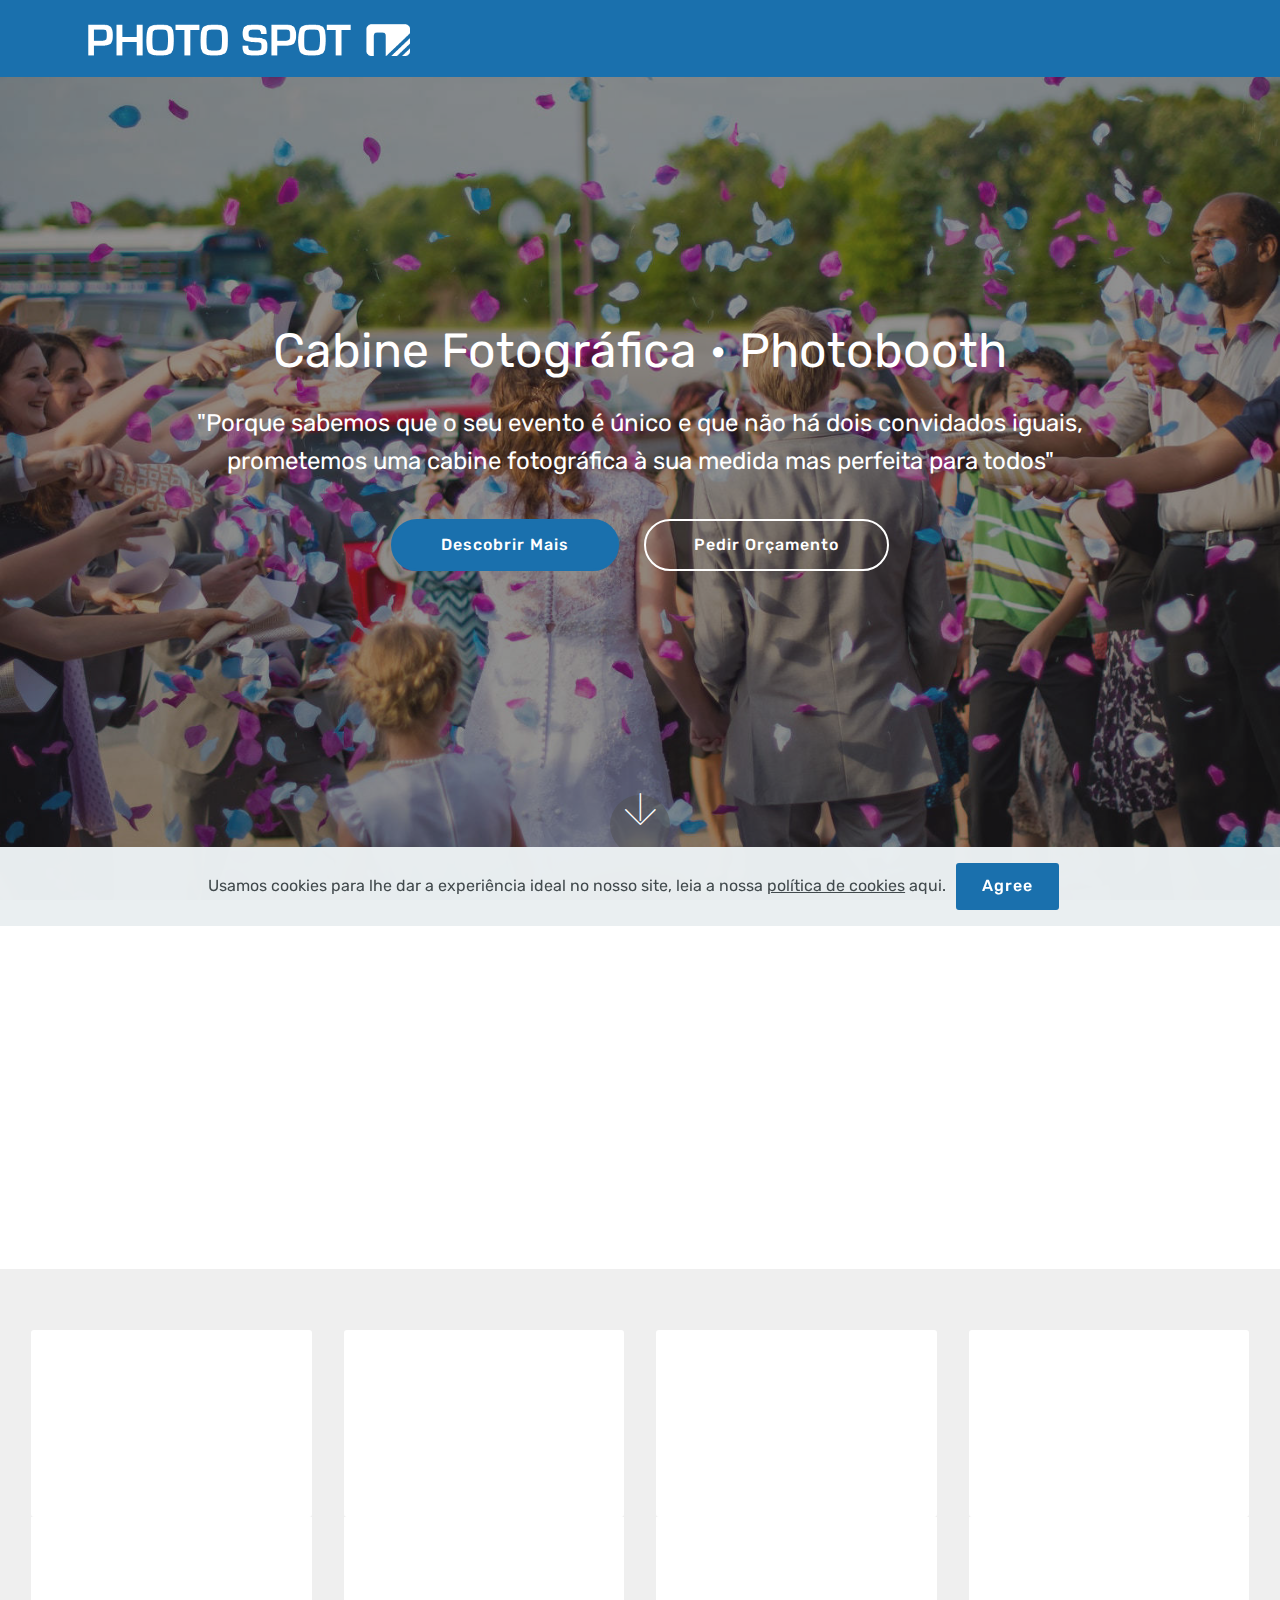
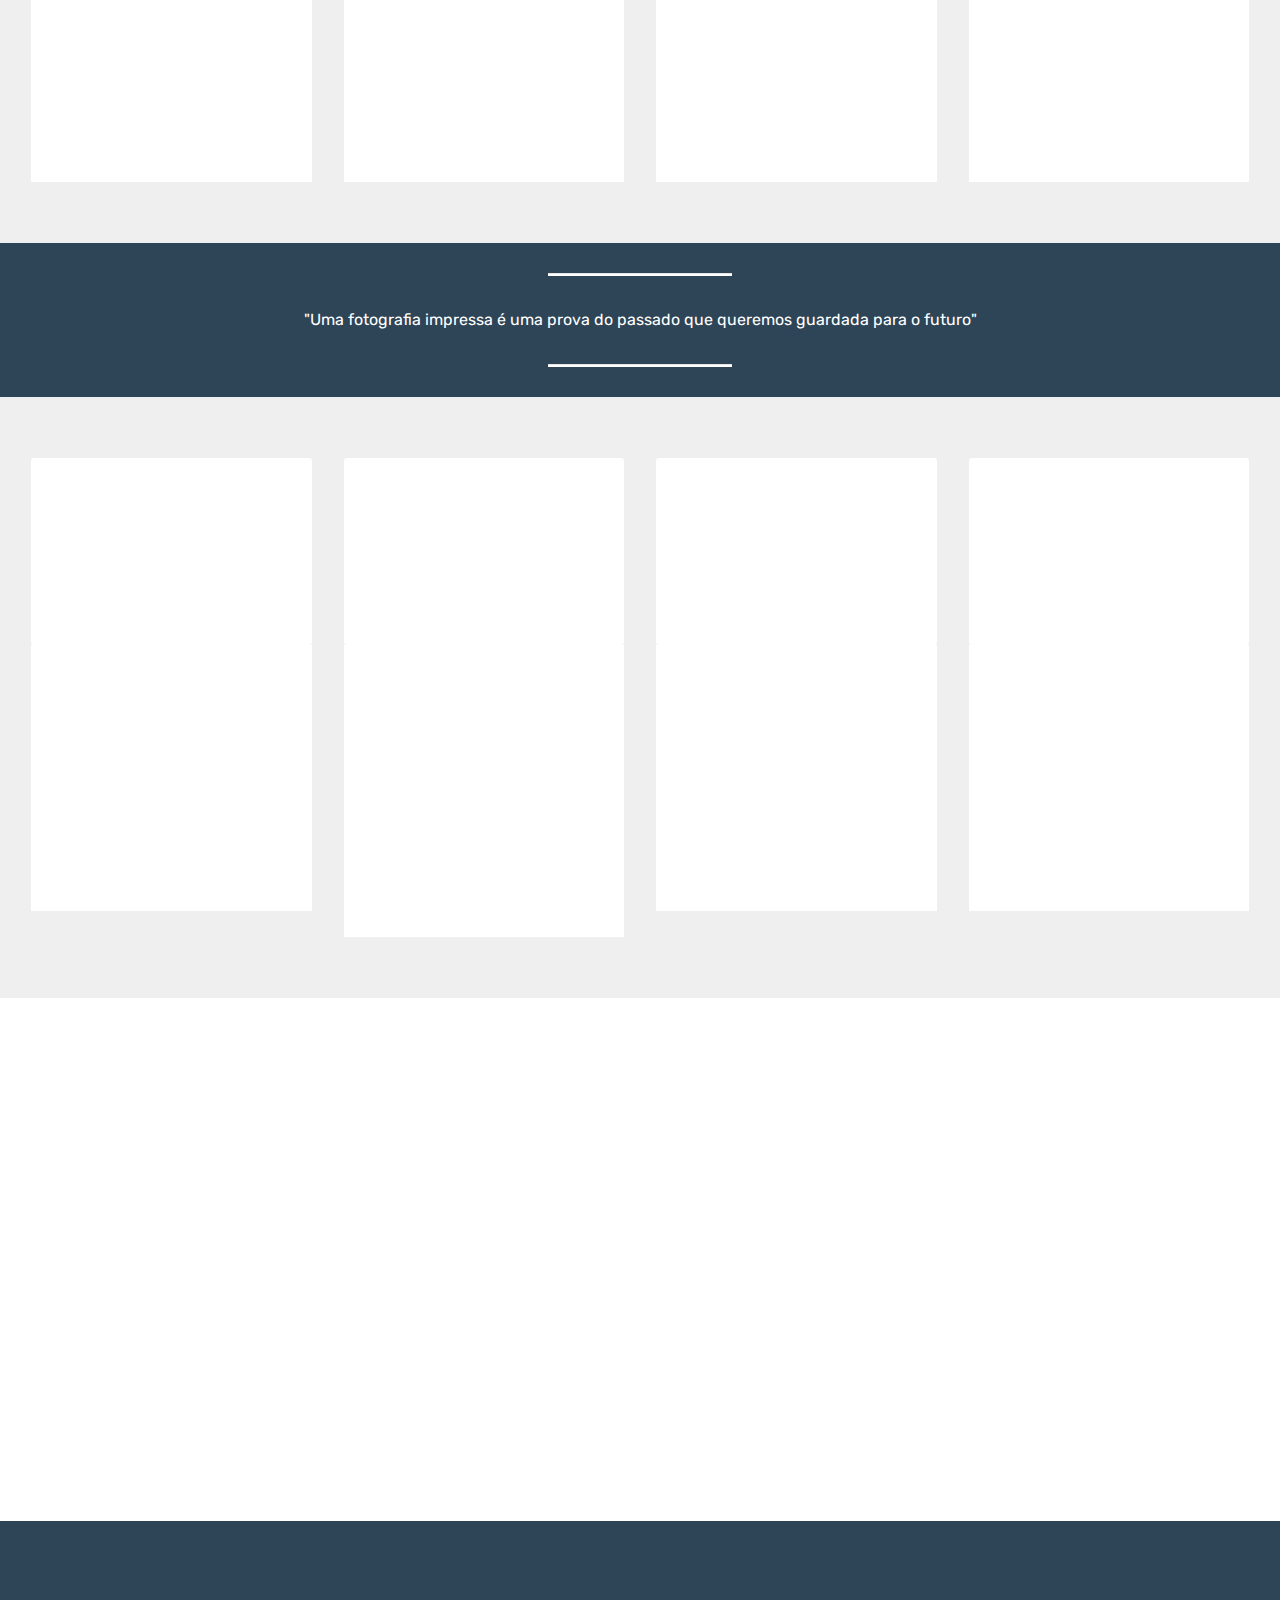
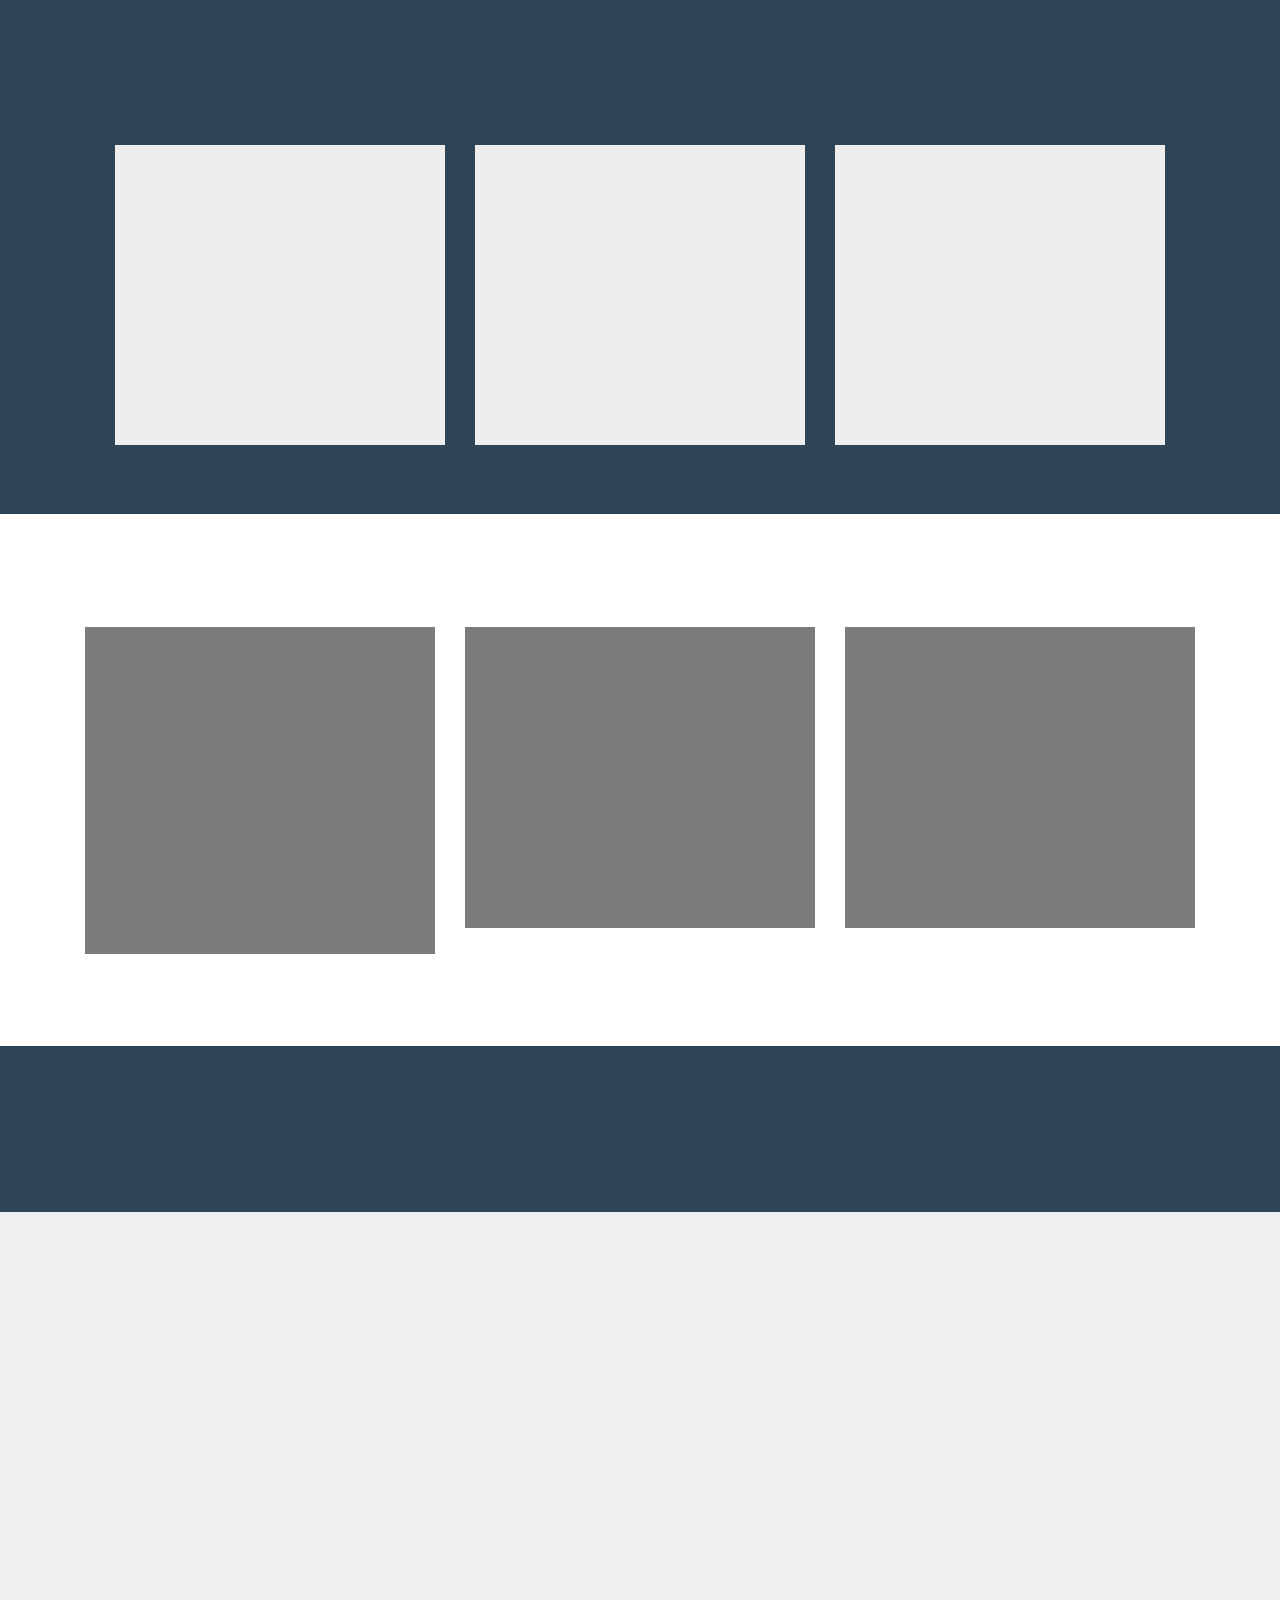
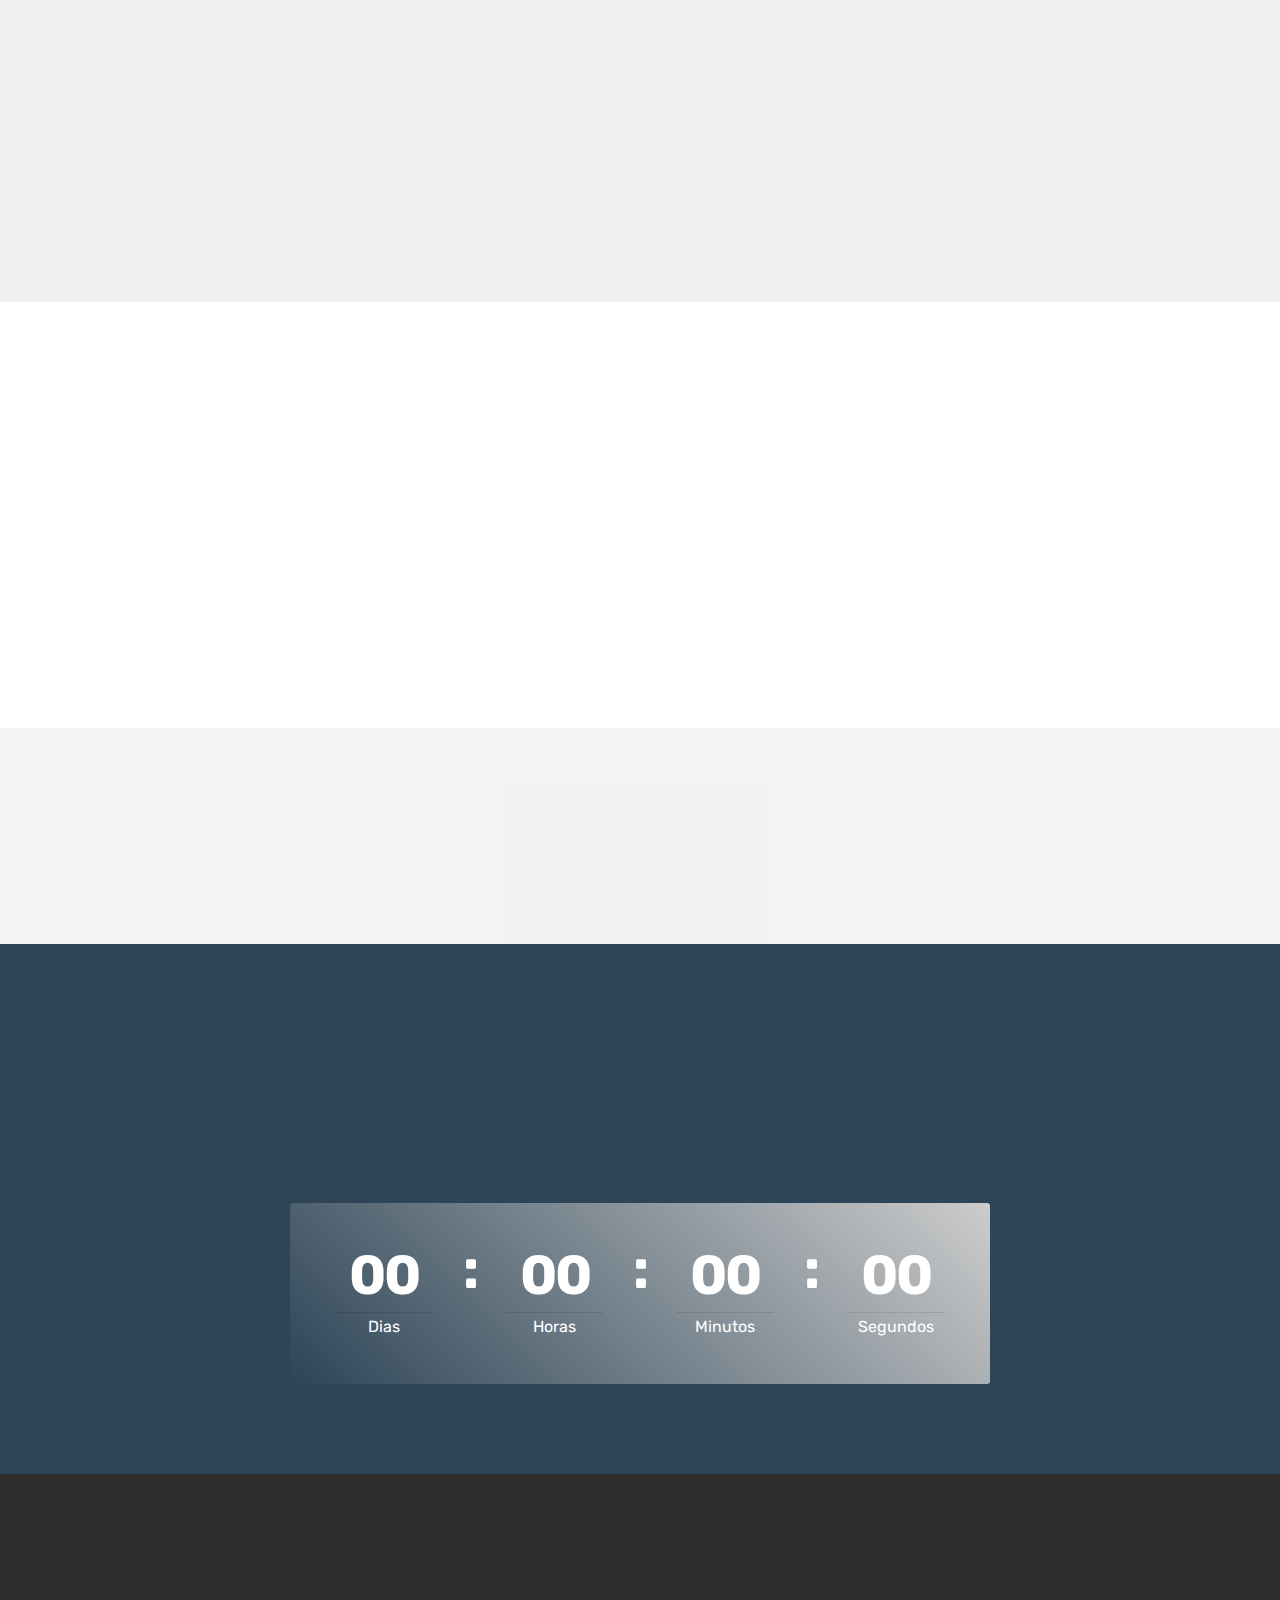
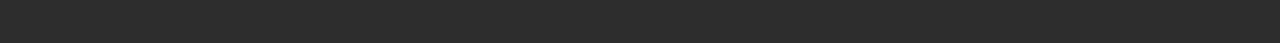
<file: index.html>
<!DOCTYPE html>
<html  >
<head>
  <!-- Site made with Mobirise Website Builder v4.11.6, https://mobirise.com -->
  <meta charset="UTF-8">
  <meta http-equiv="X-UA-Compatible" content="IE=edge">
  <meta name="generator" content="Mobirise v4.11.6, mobirise.com">
  <meta name="viewport" content="width=device-width, initial-scale=1, minimum-scale=1">
  <link rel="shortcut icon" href="assets/images/logopngheader0.75x-553x99.png" type="image/x-icon">
  <meta name="description" content="Aluguer de photobooth, cabine fotográfica para eventos. Fotografias ilimitadas, impressão instantânea, acessórios, personalização da cabine, fotografias personalizadas">
  
  <title>Photospot Portugal | Cabine fotográfica para eventos</title>
  <link rel="stylesheet" href="assets/web/assets/mobirise-icons/mobirise-icons.css">
  <link rel="stylesheet" href="assets/bootstrap/css/bootstrap.min.css">
  <link rel="stylesheet" href="assets/bootstrap/css/bootstrap-grid.min.css">
  <link rel="stylesheet" href="assets/bootstrap/css/bootstrap-reboot.min.css">
  <link rel="stylesheet" href="assets/tether/tether.min.css">
  <link rel="stylesheet" href="assets/socicon/css/styles.css">
  <link rel="stylesheet" href="assets/dropdown/css/style.css">
  <link rel="stylesheet" href="assets/animatecss/animate.min.css">
  <link rel="stylesheet" href="assets/style.css">
  <link rel="stylesheet" href="assets/slick.css">
  <link rel="stylesheet" href="assets/theme/css/style.css">
  <link rel="preload" as="style" href="assets/mobirise/css/mbr-additional.css"><link rel="stylesheet" href="assets/mobirise/css/mbr-additional.css" type="text/css">
  
  
  
</head>
<body>

<!-- Analytics -->
<!-- Global site tag (gtag.js) - Google Analytics -->
<script async src="https://www.googletagmanager.com/gtag/js?id=UA-128431153-1"></script>
<script>
  window.dataLayer = window.dataLayer || [];
  function gtag(){dataLayer.push(arguments);}
  gtag('js', new Date());

  gtag('config', 'UA-128431153-1');
</script>


<!-- /Analytics -->


  <section class="menu cid-qNSeE81zSl" once="menu" id="menu1-e">

    

    <nav class="navbar navbar-expand beta-menu navbar-dropdown align-items-center navbar-toggleable-sm">
        <button class="navbar-toggler navbar-toggler-right" type="button" data-toggle="collapse" data-target="#navbarSupportedContent" aria-controls="navbarSupportedContent" aria-expanded="false" aria-label="Toggle navigation">
            <div class="hamburger">
                <span></span>
                <span></span>
                <span></span>
                <span></span>
            </div>
        </button>
        <div class="menu-logo">
            <div class="navbar-brand">
                <span class="navbar-logo">
                    <a href="http://www.photospot.pt">
                         <img src="assets/images/logopngheader0.75x-553x99.png" alt="Photospot Portugal Cabine Photobooh Eventos" title="Photospot" style="height: 3.8rem;">
                    </a>
                </span>
                
            </div>
        </div>
        <div class="collapse navbar-collapse" id="navbarSupportedContent">
            
            
        </div>
    </nav>
</section>

<section class="engine"><a href="https://mobirise.info/b">how to create your own site</a></section><section class="cid-qNSeE9RCmX mbr-fullscreen" id="header2-f">

    

    <div class="mbr-overlay" style="opacity: 0.5; background-color: rgb(35, 35, 35);"></div>

    <div class="container align-center">
        <div class="row justify-content-md-center">
            <div class="mbr-white col-md-10">
                <h1 class="mbr-section-title mbr-bold pb-3 mbr-fonts-style display-2"><span style="font-weight: normal;">Cabine Fotográfica • Photobooth</span></h1>
                
                <p class="mbr-text pb-3 mbr-fonts-style display-5">"Porque sabemos que o seu evento é único e que não há dois convidados iguais, prometemos uma cabine fotográfica à sua medida mas perfeita para todos"<br></p>
                <div class="mbr-section-btn"><a class="btn btn-md btn-primary display-4" href="index.html#features17-u">Descobrir Mais</a>
                    <a class="btn btn-md btn-white-outline display-4" href="index.html#form1-j">Pedir Orçamento</a></div>
            </div>
        </div>
    </div>
    <div class="mbr-arrow hidden-sm-down" aria-hidden="true">
        <a href="#next">
            <i class="mbri-down mbr-iconfont"></i>
        </a>
    </div>
</section>

<section class="cid-rGBelp0WW5" id="image2-1d">

    

    <figure class="mbr-figure">
        <div class="image-block" style="width: 100%;">
            <img src="assets/images/natalbanner-1844x531.jpg" alt="Mobirise" title="">
            
        </div>
    </figure>
</section>

<section class="features17 cid-qNT582SOsR" id="features17-u">
    
    

    
    <div class="container-fluid">
        <div class="media-container-row">
            <div class="card p-3 col-12 col-md-6 col-lg-3">
                <div class="card-wrapper">
                    <div class="card-img">
                        <img src="assets/images/fotografiasilimitadas0.5x-562x375.png" alt="Mobirise" title="">
                    </div>
                    <div class="card-box">
                        <h4 class="card-title pb-3 mbr-fonts-style display-7">
                            Fotografias ilimitadas</h4>
                        <p class="mbr-text mbr-fonts-style display-7">Se a diversão não tem limites, as fotografias também não podem ter!<br>Tire <strong>todas as fotografias que quiser</strong>, como quiser, sempre que lhe apetecer.</p>
                    </div>
                </div>
            </div>

            <div class="card p-3 col-12 col-md-6 col-lg-3">
                <div class="card-wrapper">
                    <div class="card-img">
                        <img src="assets/images/layoutp0.5x-562x375.png" alt="Mobirise" title="">
                    </div>
                    <div class="card-box">
                        <h4 class="card-title pb-3 mbr-fonts-style display-7">
                            Layout personalizado</h4>
                        <p class="mbr-text mbr-fonts-style display-7">Incluímos a <strong>personalização</strong> das suas fotografias!<br>Escolha o design, faça-o ou peça-nos ajuda e tratamos de tudo por si.<br><br></p>
                    </div>
                </div>
            </div>

            <div class="card p-3 col-12 col-md-6 col-lg-3">
                <div class="card-wrapper">
                    <div class="card-img">
                        <img src="assets/images/promotor0.5x-562x375.png" alt="Mobirise" title="">
                    </div>
                    <div class="card-box">
                        <h4 class="card-title pb-3 mbr-fonts-style display-7">
                            Acompanhamento técnico</h4>
                        <p class="mbr-text mbr-fonts-style display-7">&nbsp;Com qualquer cabine terá o&nbsp;<strong>acompanhamento total de um nossos técnicos-promotores</strong>, até ao final do evento! Divirta-se que nós asseguramos o resto.
                        </p>
                    </div>
                </div>
            </div>

            <div class="card p-3 col-12 col-md-6 col-lg-3">
                <div class="card-wrapper">
                    <div class="card-img">
                        <img src="assets/images/acessorios0.5x-562x375.png" alt="Mobirise" title="">
                    </div>
                    <div class="card-box">
                        <h4 class="card-title pb-3 mbr-fonts-style display-7">Acessórios incluídos</h4>
                        <p class="mbr-text mbr-fonts-style display-7">
                           Bigodes? Óculos? Chapéus? Não vai faltar nada!&nbsp;<strong>Terá SEMPRE</strong>&nbsp;acessórios para tornar as<strong> fotografias mais divertidas</strong>. Descubra ainda &nbsp;os nossos Kits adicionais!
                        </p>
                    </div>
                </div>
            </div>
            
            
        </div>
    </div>
</section>

<section class="mbr-section article content10 cid-qNStL77699" id="content10-m">
    
     

    <div class="container">
        <div class="inner-container" style="width: 66%;">
            <hr class="line" style="width: 25%;">
            <div class="section-text align-center mbr-white mbr-fonts-style display-7">"Uma fotografia impressa é uma prova do passado que queremos guardada para o futuro"</div>
            <hr class="line" style="width: 25%;">
        </div>
    </div>
</section>

<section class="features17 cid-qNT8WPqdzj" id="features17-y">
    
    

    
    <div class="container-fluid">
        <div class="media-container-row">
            <div class="card p-3 col-12 col-md-6 col-lg-3">
                <div class="card-wrapper">
                    <div class="card-img">
                        <img src="assets/images/backup0.5x-1-562x375.png" alt="Mobirise" title="">
                    </div>
                    <div class="card-box">
                        <h4 class="card-title pb-3 mbr-fonts-style display-7">
                            Backup digital</h4>
                        <p class="mbr-text mbr-fonts-style display-7">
                            Perdeu uma fotografia? Não se preocupe, vai receber um link, até 3 dias depois do evento, com a <strong>versão digital de todas as fotografias</strong> tiradas!</p>
                    </div>
                </div>
            </div>

            <div class="card p-3 col-12 col-md-6 col-lg-3">
                <div class="card-wrapper">
                    <div class="card-img">
                        <img src="assets/images/pcabine0.5x-562x375.png" alt="Mobirise" title="">
                    </div>
                    <div class="card-box">
                        <h4 class="card-title pb-3 mbr-fonts-style display-7">
                            Personalização adicional</h4>
                        <p class="mbr-text mbr-fonts-style display-7">
                            Se quiser ter a sua cabine com um look diferente, fale connosco e conheça as opções disponíveis. Temos cabines com <a href="index.html#features15-10"><strong>looks únicos</strong></a> e fazemos até por encomenda!</p>
                    </div>
                </div>
            </div>

            <div class="card p-3 col-12 col-md-6 col-lg-3">
                <div class="card-wrapper">
                    <div class="card-img">
                        <img src="assets/images/shipping0.5x-1-562x375.png" alt="Mobirise" title="">
                    </div>
                    <div class="card-box">
                        <h4 class="card-title pb-3 mbr-fonts-style display-7">
                            Logística assegurada</h4>
                        <p class="mbr-text mbr-fonts-style display-7">Incluído em todos os orçamentos está sempre o <strong>transporte, montagem e desmontagem </strong>da cabine, fale connosco e descubra as condições especiais!</p>
                    </div>
                </div>
            </div>

            <div class="card p-3 col-12 col-md-6 col-lg-3">
                <div class="card-wrapper">
                    <div class="card-img">
                        <img src="assets/images/semwebcam0.5x-1-562x375.png" alt="Mobirise" title="">
                    </div>
                    <div class="card-box">
                        <h4 class="card-title pb-3 mbr-fonts-style display-7">
                            Nada de webcams</h4>
                        <p class="mbr-text mbr-fonts-style display-7">
                           Apesar de dominarem o mercado, as webcams não têm a qualidade de uma máquina dslr. Por isso, só usamos o melhor possível, <strong>máquinas "a sério"</strong>, sempre!<br></p>
                    </div>
                </div>
            </div>
            
            
        </div>
    </div>
</section>

<section class="cid-r2TgV6XIDv" id="image2-16">

    

    <figure class="mbr-figure">
        <div class="image-block" style="width: 100%;">
            <img src="assets/images/emlisboa-2560x1046.jpg" alt="Mobirise" title="">
            
        </div>
    </figure>
</section>

<section class="features15 cid-qNTfcQOFRT" id="features15-10">

    

    
    <div class="container">
        <h2 class="mbr-section-title pb-3 align-center mbr-fonts-style display-2"><strong>
            Exclusivo PhotoSpot</strong></h2>
        <h3 class="mbr-section-subtitle display-5 align-center mbr-fonts-style display-7">A personalização do exterior da cabine, apesar de ser uma escolha habitual , está muitas vezes fora do alcance para quem procura opções acessíveis.<br>Por isso, remodelámos a cabine com <strong>3 looks adicionais,</strong>&nbsp;oferecendo a qualquer cliente a oportunidade de<strong> personalização a um custo mais reduzido</strong>!</h3>

        <div class="media-container-row container pt-5 mt-2">

            <div class="col-12 col-md-6 mb-4 col-lg-4">
                <div class="card flip-card p-5 align-center">
                    <div class="card-front card_cont">
                        <img src="assets/images/green-600x600.png" alt="Mobirise" title="">
                    </div>
                    <div class="card_back card_cont">
                        <h4 class="card-title display-5 py-2 mbr-fonts-style">
                            GreenSpot</h4>
                        <p class="mbr-text mbr-fonts-style display-7">
                            Uma cabine com o exterior totalmente revestido de relva artifical, ideal para causas verdes.<br>Marque a diferença com este look mais <em>green </em>e chame ainda mais à atenção para o tema do seu evento!</p>
                    </div>
                </div>
            </div>

            <div class="col-12 col-md-6 mb-4 col-lg-4">
                
                <div class="card flip-card p-5 align-center">
                    <div class="card-front card_cont">
                        <img src="assets/images/cork-601x600.png" alt="Mobirise" title="">
                    </div>
                    <div class="card_back card_cont">
                        <h4 class="card-title py-2 mbr-fonts-style display-5">
                            CorkSpot</h4>
                        <p class="mbr-text mbr-fonts-style display-7">Sustentável, ecológica e sobretudo muito original, também a cortiça pode estar presente no seu evento.<br>Marque a diferença com um look muito português, diferente e o preferido aos amantes do vinho!</p>
                    </div>
                </div>
            </div>
            
            <div class="col-12 col-md-6 mb-4 col-lg-4">
                <div class="card flip-card p-5 align-center">
                    <div class="card-front card_cont">
                        <img src="assets/images/glitter-1967767-960-720-960x640.jpg" alt="Mobirise" title="">
                    </div>
                    <div class="card_back card_cont">
                        <h4 class="card-title py-2 mbr-fonts-style display-5">
                            GlitterSpot</h4>
                        <p class="mbr-text mbr-fonts-style display-7">Purpurinas! A nossa cabine também gosta de se <em>arranjar</em> para as festas, que tal uma chuva de brilhantes?<br>Marque a diferença com este look perfeito para festas onde tudo tem que brilhar, incluindo a sua cabine!</p>
                    </div>
                </div> 
            </div>

            
        </div>
</div></section>

<section class="features13 cid-rGBZKr3vxE" id="features13-1j">

    

    
    <div class="container">
        <h2 class="mbr-section-title pb-3 mbr-fonts-style align-center display-5">Provavelmente também vai precisar de...</h2>

        <div class="media-container-row">
            <div class="card col-12 col-md-6 align-center col-lg-4">
                <div class="card-wrap">
                    <div class="card-img">
                        <img src="assets/images/23417121-1856876104627095-5792235213698367488-n-894x699.jpg" alt="Mobirise" title="">
                    </div>
                    <div class="card-box p-5">
                        <h4 class="card-title py-2 mbr-fonts-style align-center mbr-white display-5">
                            Fotógrafos</h4>
                        <p class="mbr-text mbr-fonts-style mbr-white display-7">Um evento sem uma reportagem profissional é coisa do passado!<br>A Photospot dispõe de fotógrafos com 10 anos de experiência na área, aproveite e assegure aqui os dois serviços a preços especiais!</p>
                    </div>
                </div>
            </div>
            <div class="card col-12 col-md-6 align-center col-lg-4">
                <div class="card-wrap">
                    <div class="card-img">
                        <img src="assets/images/65547407-349411245729987-9021717227657058619-n-894x1048.jpeg" alt="Mobirise" title="">
                    </div>
                    <div class="card-box p-5">
                        <h4 class="card-title py-2 mbr-fonts-style align-center mbr-white display-5">Activações de Marca</h4>
                        <p class="mbr-text mbr-fonts-style mbr-white display-7">Nós tratamos de tudo, diga-nos o que tem em mente e descobrimos a melhor forma de fazer as coisas! Da concepção à produção, damos conta de fornecedores, meios e até equipa de promotoras(es).&nbsp;</p>
                    </div>
                </div>
            </div>
            <div class="card col-12 col-md-6 align-center col-lg-4">
                <div class="card-wrap">
                    <div class="card-img">
                        <img src="assets/images/photo-1454165804606-c3d57bc86b40-894x597.jpg" alt="Mobirise" title="">
                    </div>
                    <div class="card-box p-5">
                        <h4 class="card-title py-2 mbr-fonts-style align-center mbr-white display-5">Ideias!</h4>
                        <p class="mbr-text mbr-fonts-style mbr-white display-7">Gostamos de inventar coisas e construir equipamentos, serviços ou produtos novos de raíz.<br>Se tem uma ideia guardada na gaveta mas não sabe onde começar, fale connosco!<br></p>
                    </div>
                </div>
            </div>    
        </div>
    </div>
</section>

<section class="mbr-section info2 cid-rGBRahp0Z9" id="info2-1f">

    

    

    <div class="container">
        <div class="row main justify-content-center">
            <div class="media-container-column col-12 col-lg-3 col-md-4">
                <div class="mbr-section-btn align-left py-4"><a class="btn btn-success display-4" href="https://wa.me/351934693539/?text=Olá%21+Preciso+de+um+orçamento+urgente+para+um+dos+vossos+photobooth%2C+podem+ajudar-me%3F"><span class="socicon socicon-whatsapp mbr-iconfont mbr-iconfont-btn"></span>
                    
                    FALAR JÁ !</a></div>
            </div>
            <div class="media-container-column title col-12 col-lg-7 col-md-6">
                <h2 class="align-right mbr-bold mbr-white pb-3 mbr-fonts-style display-7"><span style="font-weight: normal;">É urgente? Fale agora mesmo connosco via whatsapp!&nbsp;</span></h2>
                <h3 class="mbr-section-subtitle align-right mbr-light mbr-white mbr-fonts-style display-7">O nosso responsável de reservas está quase sempre por perto.&nbsp;</h3>
            </div>
        </div>
    </div>
</section>

<section class="mbr-section form1 cid-qNSpHPiKcm" id="form1-j">

    

    
    <div class="container">
        <div class="row justify-content-center">
            <div class="title col-12 col-lg-8">
                <h2 class="mbr-section-title align-center pb-3 mbr-fonts-style display-2">Pedido de Orçamento</h2>
                <h3 class="mbr-section-subtitle align-center mbr-light pb-3 mbr-fonts-style display-7">Diga-nos o que quer, quando quer e onde quer, e um membro da nossa equipa irá acompanhar o seu processo de forma individual, dando-lhe o melhor orçamento e todas sugestões possíveis.&nbsp;<br><br>Está a um passo de transformar o seu evento em algo especial, vamos a isso?</h3>
            </div>
        </div>
    </div>
    <div class="container">
        <div class="row justify-content-center">
            <div class="media-container-column col-lg-8" data-form-type="formoid">
                    <div data-form-alert="" hidden="">Obrigado! Vamos responder assim que virmos a sua mensagem!</div>
            
                    <form class="mbr-form" action="https://mobirise.com/" method="post" data-form-title="Mobirise Form"><input type="hidden" name="email" data-form-email="true" value="amWg69AMWE2+nygpORbCmmzCwO/oIivwRx2Veb+3P+6fHT1rQNqoMoQcNdP+K5088Fa+i3pRhzzQ4hAdOrHJmrERF5VlWamdgUqgE1uQmMhf1XnsI3P0jd1kJLHTacSf">
                        <div class="row row-sm-offset">
                            <div class="col-md-4 multi-horizontal" data-for="name">
                                <div class="form-group">
                                    <label class="form-control-label mbr-fonts-style display-7" for="name-form1-j">Nome / Empresa</label>
                                    <input type="text" class="form-control" name="name" data-form-field="Name" required="" id="name-form1-j">
                                </div>
                            </div>
                            <div class="col-md-4 multi-horizontal" data-for="email">
                                <div class="form-group">
                                    <label class="form-control-label mbr-fonts-style display-7" for="email-form1-j">E-mail</label>
                                    <input type="email" class="form-control" name="email" data-form-field="Email" required="" id="email-form1-j">
                                </div>
                            </div>
                            <div class="col-md-4 multi-horizontal" data-for="phone">
                                <div class="form-group">
                                    <label class="form-control-label mbr-fonts-style display-7" for="phone-form1-j">Telefone (nós ligamos-lhe!)</label>
                                    <input type="tel" class="form-control" name="phone" data-form-field="Phone" id="phone-form1-j">
                                </div>
                            </div>
                        </div>
                        <div class="form-group" data-for="message">
                            <label class="form-control-label mbr-fonts-style display-7" for="message-form1-j">Mensagem ( Toda a informação é útil!)&nbsp;</label>
                            <textarea type="text" class="form-control" name="message" rows="7" data-form-field="Message" id="message-form1-j"></textarea>
                        </div>
            
                        <span class="input-group-btn"><button href="" type="submit" class="btn btn-primary btn-form display-4">Enviar pedido de orçamento</button></span>
                    </form>
            </div>
        </div>
    </div>
</section>

<section class="clients cid-rcqjRgBBPR" id="clients-18">
      

    
        <div class="container mb-5">
            <div class="media-container-row">
                <div class="col-12 align-center">
                    <h2 class="mbr-section-title pb-3 mbr-fonts-style display-5">
                        Alguns dos nossos clientes</h2>
                    <h3 class="mbr-section-subtitle mbr-light mbr-fonts-style display-7">De Wedding Planners a Empresas, passando pelas cadeias de Restaurantes e todo o tipo de Particulares, temos clientes satisfeitos em todo o país!</h3>
                </div>
            </div>
        </div>

    <div class="container">
        <div class="carousel slide" data-ride="carousel" role="listbox">
            <div class="carousel-inner" data-visible="6">
                
                
                
                
                
            <div class="carousel-item ">
                    <div class="media-container-row">
                        <div class="col-md-12">
                            <div class="wrap-img ">
                                <img src="assets/images/lxgroup-576x576.png" class="img-responsive clients-img" alt="" title="">
                            </div>
                        </div>
                    </div>
                </div><div class="carousel-item ">
                    <div class="media-container-row">
                        <div class="col-md-12">
                            <div class="wrap-img ">
                                <img src="assets/images/telhal-500x500.png" class="img-responsive clients-img" alt="" title="">
                            </div>
                        </div>
                    </div>
                </div><div class="carousel-item ">
                    <div class="media-container-row">
                        <div class="col-md-12">
                            <div class="wrap-img ">
                                <img src="assets/images/chickinho-copy-267x267.png" class="img-responsive clients-img" alt="" title="">
                            </div>
                        </div>
                    </div>
                </div><div class="carousel-item ">
                    <div class="media-container-row">
                        <div class="col-md-12">
                            <div class="wrap-img ">
                                <img src="assets/images/sushiathome-copy-227x227.png" class="img-responsive clients-img" alt="" title="">
                            </div>
                        </div>
                    </div>
                </div><div class="carousel-item ">
                    <div class="media-container-row">
                        <div class="col-md-12">
                            <div class="wrap-img ">
                                <img src="assets/images/casarcg-397x397.png" class="img-responsive clients-img" alt="" title="">
                            </div>
                        </div>
                    </div>
                </div><div class="carousel-item ">
                    <div class="media-container-row">
                        <div class="col-md-12">
                            <div class="wrap-img ">
                                <img src="assets/images/pizza-copy-225x225.png" class="img-responsive clients-img" alt="" title="">
                            </div>
                        </div>
                    </div>
                </div><div class="carousel-item ">
                    <div class="media-container-row">
                        <div class="col-md-12">
                            <div class="wrap-img ">
                                <img src="assets/images/zomato-1000x1000.png" class="img-responsive clients-img" alt="" title="">
                            </div>
                        </div>
                    </div>
                </div><div class="carousel-item ">
                    <div class="media-container-row">
                        <div class="col-md-12">
                            <div class="wrap-img ">
                                <img src="assets/images/fp-363x363.png" class="img-responsive clients-img" alt="" title="">
                            </div>
                        </div>
                    </div>
                </div><div class="carousel-item ">
                    <div class="media-container-row">
                        <div class="col-md-12">
                            <div class="wrap-img ">
                                <img src="assets/images/aefcm-600x300-472x472.png" class="img-responsive clients-img" alt="" title="">
                            </div>
                        </div>
                    </div>
                </div><div class="carousel-item ">
                    <div class="media-container-row">
                        <div class="col-md-12">
                            <div class="wrap-img ">
                                <img src="assets/images/edp-1621x1621.png" class="img-responsive clients-img" alt="" title="">
                            </div>
                        </div>
                    </div>
                </div><div class="carousel-item ">
                    <div class="media-container-row">
                        <div class="col-md-12">
                            <div class="wrap-img ">
                                <img src="assets/images/meusuper-1621x1621.png" class="img-responsive clients-img" alt="" title="">
                            </div>
                        </div>
                    </div>
                </div></div>
            <div class="carousel-controls">
                <a data-app-prevent-settings="" class="carousel-control carousel-control-prev" role="button" data-slide="prev">
                    <span aria-hidden="true" class="mbri-left mbr-iconfont"></span>
                    <span class="sr-only">Previous</span>
                </a>
                <a data-app-prevent-settings="" class="carousel-control carousel-control-next" role="button" data-slide="next">
                    <span aria-hidden="true" class="mbri-right mbr-iconfont"></span>
                    <span class="sr-only">Next</span>
                </a>
            </div>
        </div>
    </div>
</section>

<section class="mbr-instagram-feed" data-rows="2" data-per-row-slider="" data-spacing="6" data-full-width="true" data-token="5797493941.727bfe1.99bc3c9304da4c128b840680bb232fa2" data-per-row-grid="8" id="instagram-feed-block-17" data-rv-view="55" style="background-color: rgb(193, 193, 193); padding-top: 40px; padding-bottom: 40px;">
    
    <div class="container container_toggle">
        <div class="row">
            <div class="col">
                <div class="inst">
                    <h1 class="inst__title align-center mbr-fonts-style display-5">Siga-nos no instagram para acompanhar todas as novidades !</h1>
                    <div class="inst__content"></div>
                    <div class="inst__more mbr-section-btn align-center" buttons="0"><a class="btn btn-md btn-primary display-4" href="#" data-max-id="1920595488497608466_5797493941">Show more</a></div>
                </div>
            </div>
        </div>
    </div>
</section>

<section class="countdown2 cid-rGAWYbUWoN" id="countdown2-1b">

    

    

    <div class="container">
        <h2 class="mbr-section-title pb-3 align-center mbr-fonts-style display-2">Estamos a preparar uma coisa épica!</h2>
        <h3 class="mbr-section-subtitle align-center mbr-fonts-style display-5">Como gostamos de inovar, vamos alargar a família Photospot em breve, fique atenta(o)!</h3>
    </div>
    <div class="container pt-5 mt-2">
        <div class=" countdown-cont align-center p-4">
            
            <div class="countdown align-center py-2" data-due-date="2019/12/17">
            </div>
            <div class="daysCountdown" title="Dias"></div>
            <div class="hoursCountdown" title="Horas"></div>
            <div class="minutesCountdown" title="Minutos"></div>
            <div class="secondsCountdown" title="Segundos"></div>
            
        </div>

        
    </div>
</section>

<section once="" class="cid-qNTpSHrGeK" id="footer7-11">

    

    

    <div class="container">
        <div class="media-container-row align-center mbr-white">
            <div class="row row-links">
                <ul class="foot-menu">
                    
                    
                    
                    
                    
                <li class="foot-menu-item mbr-fonts-style display-7">Telefone: <a href="tel:+351934693539">934 693 539</a></li><li class="foot-menu-item mbr-fonts-style display-7">|</li><li class="foot-menu-item mbr-fonts-style display-7">E-mail: <a href="mailto:hello@photospot.pt">hello@photospot.pt</a></li><li class="foot-menu-item mbr-fonts-style display-7"></li></ul>
            </div>
            <div class="row social-row">
                <div class="social-list align-right pb-2">
                    
                    
                    
                    
                    
                    
                <div class="soc-item">
                        <a href="https://facebook.com/photospot.pt" target="_blank">
                            <span class="mbr-iconfont mbr-iconfont-social socicon-facebook socicon"></span>
                        </a>
                    </div><div class="soc-item">
                        <a href="https://www.instagram.com/photospot.pt" target="_blank">
                            <span class="mbr-iconfont mbr-iconfont-social socicon-instagram socicon"></span>
                        </a>
                    </div></div>
            </div>
            <div class="row row-copirayt">
                <p class="mbr-text mb-0 mbr-fonts-style mbr-white align-center display-7">
                    © Copyright 2019 Photospot - All Rights Reserved
                </p>
            </div>
        </div>
    </div>
</section>


  <script src="assets/web/assets/jquery/jquery.min.js"></script>
  <script src="assets/popper/popper.min.js"></script>
  <script src="assets/bootstrap/js/bootstrap.min.js"></script>
  <script src="assets/tether/tether.min.js"></script>
  <script src="assets/smoothscroll/smooth-scroll.js"></script>
  <script src="assets/dropdown/js/nav-dropdown.js"></script>
  <script src="assets/dropdown/js/navbar-dropdown.js"></script>
  <script src="assets/touchswipe/jquery.touch-swipe.min.js"></script>
  <script src="assets/web/assets/cookies-alert-plugin/cookies-alert-core.js"></script>
  <script src="assets/web/assets/cookies-alert-plugin/cookies-alert-script.js"></script>
  <script src="assets/viewportchecker/jquery.viewportchecker.js"></script>
  <script src="assets/mbr-flip-card/mbr-flip-card.js"></script>
  <script src="assets/bootstrapcarouselswipe/bootstrap-carousel-swipe.js"></script>
  <script src="assets/mbr-clients-slider/mbr-clients-slider.js"></script>
  <script src="assets/countdown/jquery.countdown.min.js"></script>
  <script src="assets/index.js"></script>
  <script src="assets/slick.min.js"></script>
  <script src="assets/theme/js/script.js"></script>
  <script src="assets/formoid/formoid.min.js"></script>
  
  
<input name="cookieData" type="hidden" data-cookie-customDialogSelector='null' data-cookie-colorText='#424a4d' data-cookie-colorBg='rgba(234, 239, 241, 0.99)' data-cookie-textButton='Agree' data-cookie-colorButton='' data-cookie-colorLink='#424a4d' data-cookie-underlineLink='true' data-cookie-text="Usamos cookies para lhe dar a experiência ideal no nosso site, leia a nossa <a href='privacy.html'>política de cookies</a> aqui.">
   <div id="scrollToTop" class="scrollToTop mbr-arrow-up"><a style="text-align: center;"><i class="mbr-arrow-up-icon mbr-arrow-up-icon-cm cm-icon cm-icon-smallarrow-up"></i></a></div>
    <input name="animation" type="hidden">
  </body>
</html>
</file>
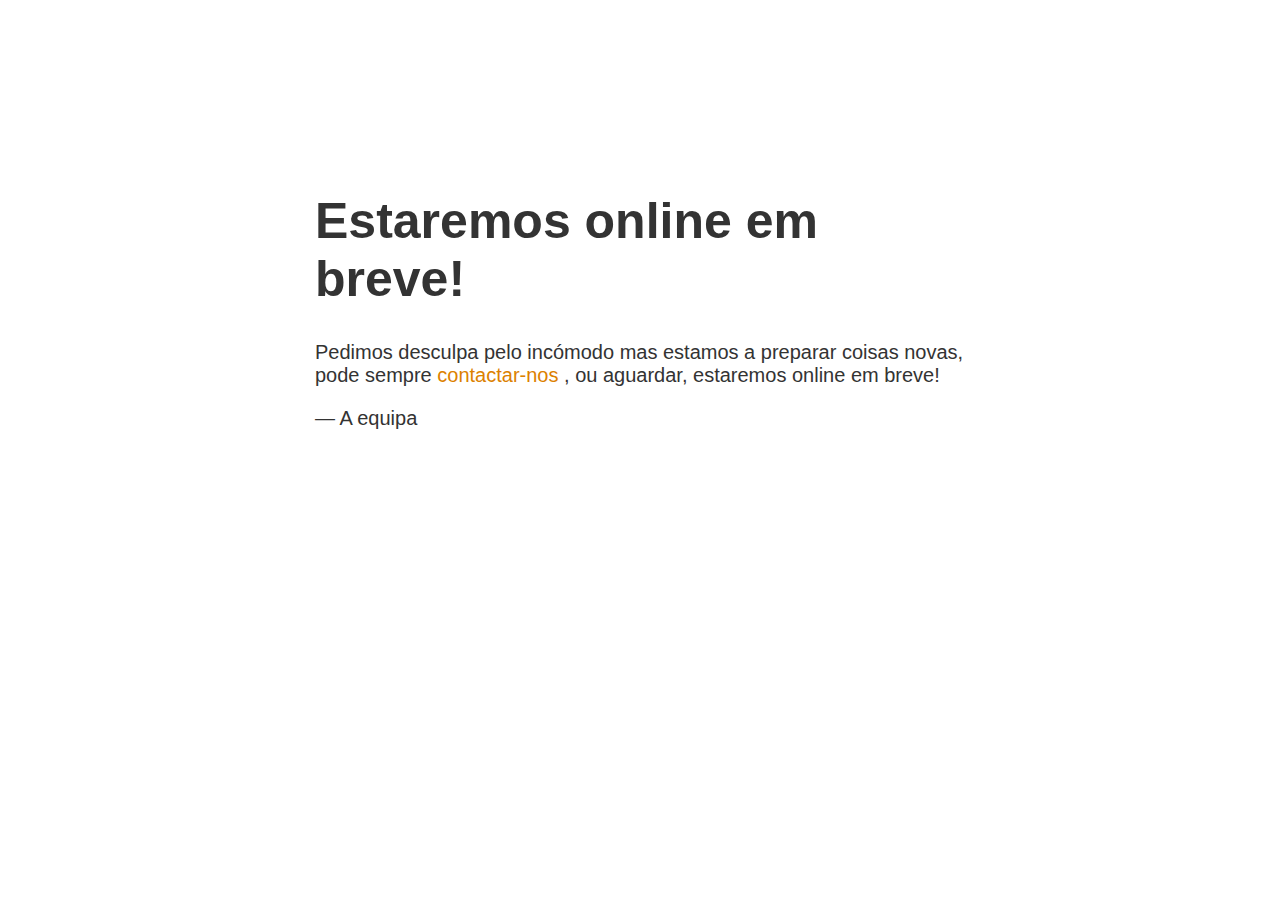
<file: manu.html>
<!doctype html>
<title>Site Maintenance</title>
<style>
  body { text-align: center; padding: 150px; }
  h1 { font-size: 50px; }
  body { font: 20px Helvetica, sans-serif; color: #333; }
  article { display: block; text-align: left; width: 650px; margin: 0 auto; }
  a { color: #dc8100; text-decoration: none; }
  a:hover { color: #333; text-decoration: none; }
</style>

<article>
    <h1>Estaremos online em breve!</h1>
    <div>
        <p>Pedimos desculpa pelo incómodo mas estamos a preparar coisas novas, pode sempre <a href="mailto:contact@afonsomphotography.com#">contactar-nos </a>, ou aguardar, estaremos online em breve!</p>
        <p>&mdash; A equipa </p>
    </div>
</article>
</file>
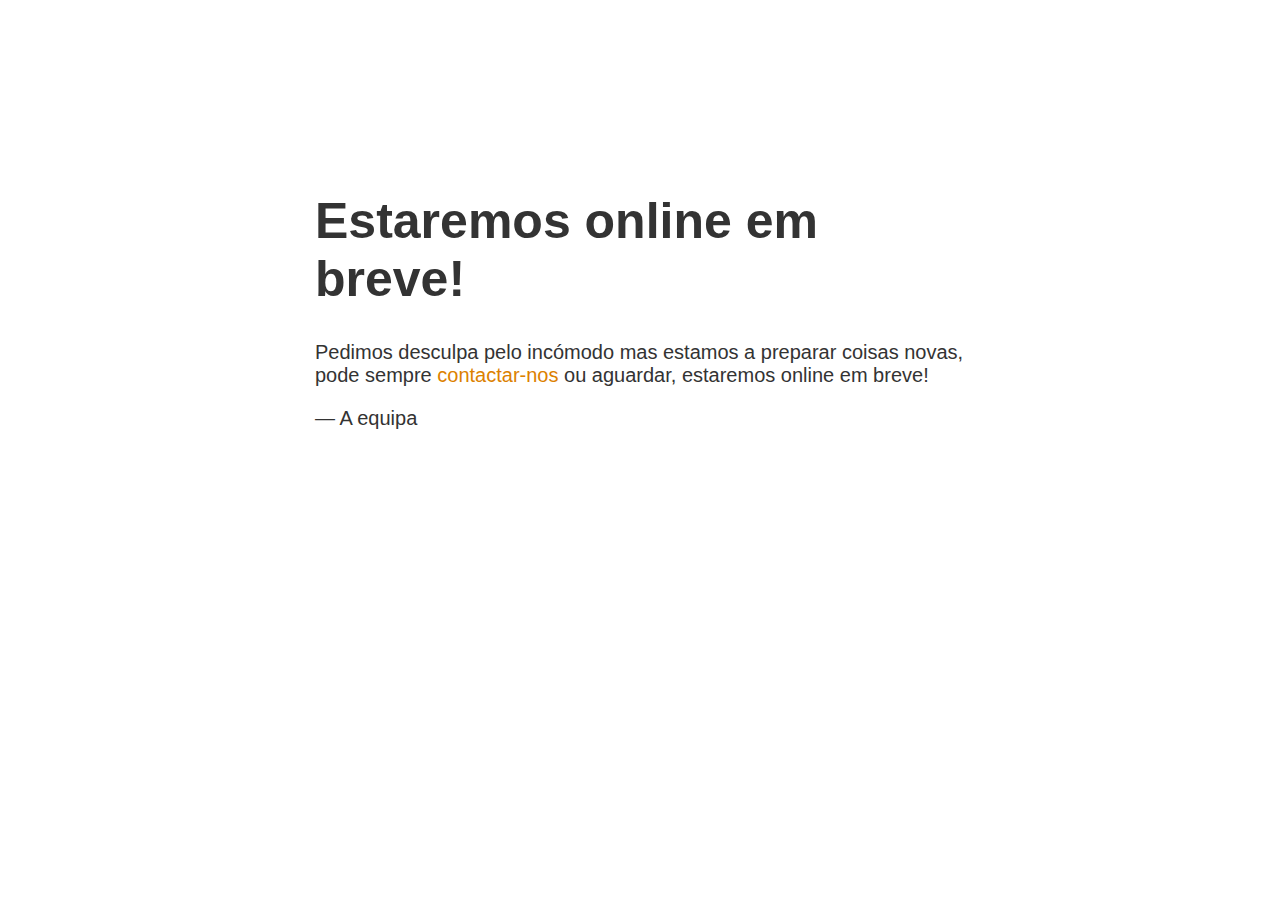
<file: manutencao.html>
<!doctype html>
<title>Site Maintenance</title>
<style>
  body { text-align: center; padding: 150px; }
  h1 { font-size: 50px; }
  body { font: 20px Helvetica, sans-serif; color: #333; }
  article { display: block; text-align: left; width: 650px; margin: 0 auto; }
  a { color: #dc8100; text-decoration: none; }
  a:hover { color: #333; text-decoration: none; }
</style>

<article>
    <h1>Estaremos online em breve!</h1>
    <div>
        <p>Pedimos desculpa pelo incómodo mas estamos a preparar coisas novas, pode sempre <a href="mailto:contact@afonsomphotography.com#">contactar-nos </a> ou aguardar, estaremos online em breve!</p>
        <p>&mdash; A equipa </p>
    </div>
</article>
</file>
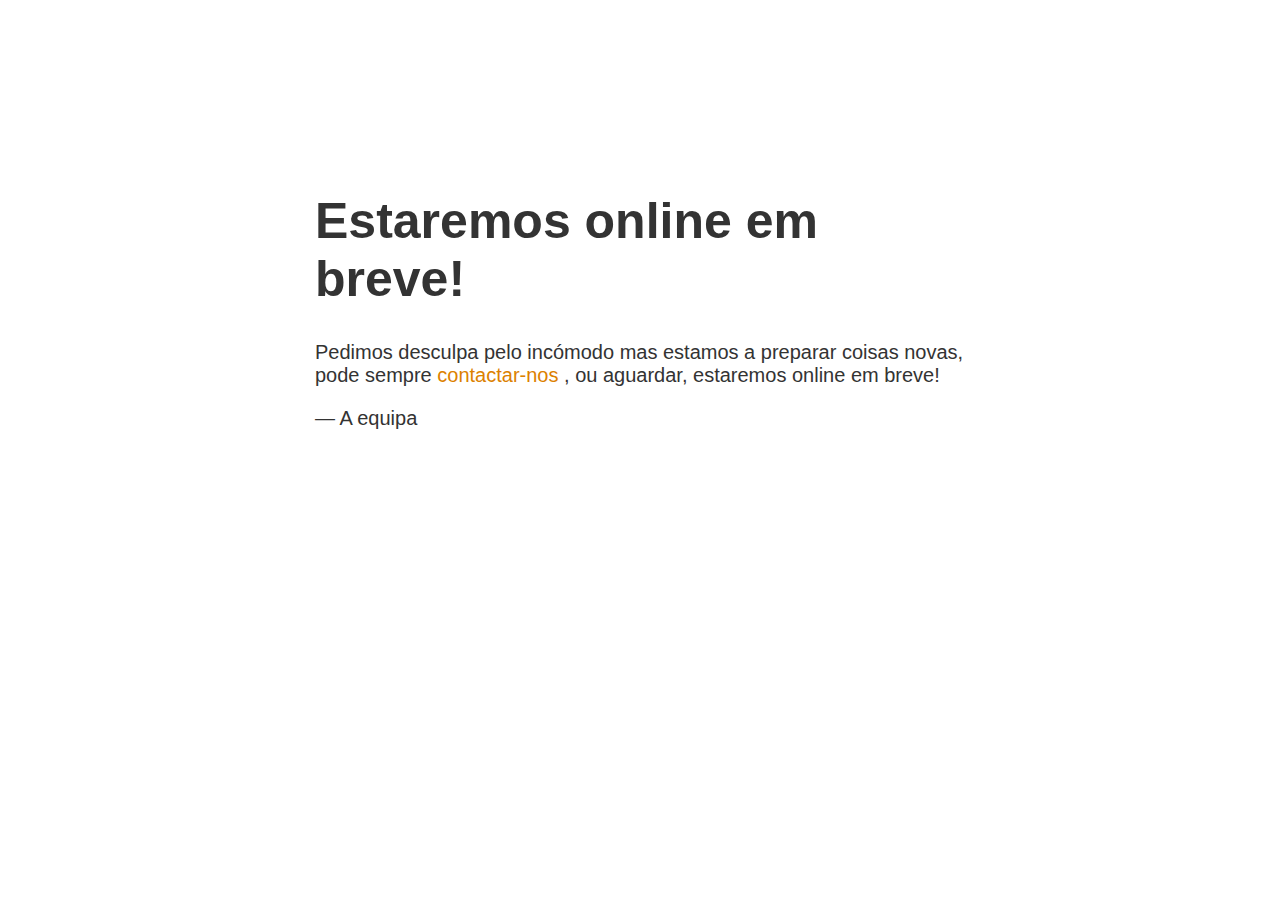
<file: manutenção.html>
<!doctype html>
<title>Site Maintenance</title>
<style>
  body { text-align: center; padding: 150px; }
  h1 { font-size: 50px; }
  body { font: 20px Helvetica, sans-serif; color: #333; }
  article { display: block; text-align: left; width: 650px; margin: 0 auto; }
  a { color: #dc8100; text-decoration: none; }
  a:hover { color: #333; text-decoration: none; }
</style>

<article>
    <h1>Estaremos online em breve!</h1>
    <div>
        <p>Pedimos desculpa pelo incómodo mas estamos a preparar coisas novas, pode sempre <a href="mailto:contact@afonsomphotography.com#">contactar-nos </a>, ou aguardar, estaremos online em breve!</p>
        <p>&mdash; A equipa </p>
    </div>
</article>
</file>
<file: assets/web/assets/mobirise-icons/mobirise-icons.css>
@font-face {
  font-family: 'MobiriseIcons';
  src:  url('mobirise-icons.eot?spat4u');
  src:  url('mobirise-icons.eot?spat4u#iefix') format('embedded-opentype'),
    url('mobirise-icons.ttf?spat4u') format('truetype'),
    url('mobirise-icons.woff?spat4u') format('woff'),
    url('mobirise-icons.svg?spat4u#MobiriseIcons') format('svg');
  font-weight: normal;
  font-style: normal;
  font-display: swap;
}

[class^="mbri-"], [class*=" mbri-"] {
  /* use !important to prevent issues with browser extensions that change fonts */
  font-family: MobiriseIcons !important;
  speak: none;
  font-style: normal;
  font-weight: normal;
  font-variant: normal;
  text-transform: none;
  line-height: 1;

  /* Better Font Rendering =========== */
  -webkit-font-smoothing: antialiased;
  -moz-osx-font-smoothing: grayscale;
}

.mbri-add-submenu:before {
  content: "\e900";
}
.mbri-alert:before {
  content: "\e901";
}
.mbri-align-center:before {
  content: "\e902";
}
.mbri-align-justify:before {
  content: "\e903";
}
.mbri-align-left:before {
  content: "\e904";
}
.mbri-align-right:before {
  content: "\e905";
}
.mbri-android:before {
  content: "\e906";
}
.mbri-apple:before {
  content: "\e907";
}
.mbri-arrow-down:before {
  content: "\e908";
}
.mbri-arrow-next:before {
  content: "\e909";
}
.mbri-arrow-prev:before {
  content: "\e90a";
}
.mbri-arrow-up:before {
  content: "\e90b";
}
.mbri-bold:before {
  content: "\e90c";
}
.mbri-bookmark:before {
  content: "\e90d";
}
.mbri-bootstrap:before {
  content: "\e90e";
}
.mbri-briefcase:before {
  content: "\e90f";
}
.mbri-browse:before {
  content: "\e910";
}
.mbri-bulleted-list:before {
  content: "\e911";
}
.mbri-calendar:before {
  content: "\e912";
}
.mbri-camera:before {
  content: "\e913";
}
.mbri-cart-add:before {
  content: "\e914";
}
.mbri-cart-full:before {
  content: "\e915";
}
.mbri-cash:before {
  content: "\e916";
}
.mbri-change-style:before {
  content: "\e917";
}
.mbri-chat:before {
  content: "\e918";
}
.mbri-clock:before {
  content: "\e919";
}
.mbri-close:before {
  content: "\e91a";
}
.mbri-cloud:before {
  content: "\e91b";
}
.mbri-code:before {
  content: "\e91c";
}
.mbri-contact-form:before {
  content: "\e91d";
}
.mbri-credit-card:before {
  content: "\e91e";
}
.mbri-cursor-click:before {
  content: "\e91f";
}
.mbri-cust-feedback:before {
  content: "\e920";
}
.mbri-database:before {
  content: "\e921";
}
.mbri-delivery:before {
  content: "\e922";
}
.mbri-desktop:before {
  content: "\e923";
}
.mbri-devices:before {
  content: "\e924";
}
.mbri-down:before {
  content: "\e925";
}
.mbri-download:before {
  content: "\e989";
}
.mbri-drag-n-drop:before {
  content: "\e927";
}
.mbri-drag-n-drop2:before {
  content: "\e928";
}
.mbri-edit:before {
  content: "\e929";
}
.mbri-edit2:before {
  content: "\e92a";
}
.mbri-error:before {
  content: "\e92b";
}
.mbri-extension:before {
  content: "\e92c";
}
.mbri-features:before {
  content: "\e92d";
}
.mbri-file:before {
  content: "\e92e";
}
.mbri-flag:before {
  content: "\e92f";
}
.mbri-folder:before {
  content: "\e930";
}
.mbri-gift:before {
  content: "\e931";
}
.mbri-github:before {
  content: "\e932";
}
.mbri-globe:before {
  content: "\e933";
}
.mbri-globe-2:before {
  content: "\e934";
}
.mbri-growing-chart:before {
  content: "\e935";
}
.mbri-hearth:before {
  content: "\e936";
}
.mbri-help:before {
  content: "\e937";
}
.mbri-home:before {
  content: "\e938";
}
.mbri-hot-cup:before {
  content: "\e939";
}
.mbri-idea:before {
  content: "\e93a";
}
.mbri-image-gallery:before {
  content: "\e93b";
}
.mbri-image-slider:before {
  content: "\e93c";
}
.mbri-info:before {
  content: "\e93d";
}
.mbri-italic:before {
  content: "\e93e";
}
.mbri-key:before {
  content: "\e93f";
}
.mbri-laptop:before {
  content: "\e940";
}
.mbri-layers:before {
  content: "\e941";
}
.mbri-left-right:before {
  content: "\e942";
}
.mbri-left:before {
  content: "\e943";
}
.mbri-letter:before {
  content: "\e944";
}
.mbri-like:before {
  content: "\e945";
}
.mbri-link:before {
  content: "\e946";
}
.mbri-lock:before {
  content: "\e947";
}
.mbri-login:before {
  content: "\e948";
}
.mbri-logout:before {
  content: "\e949";
}
.mbri-magic-stick:before {
  content: "\e94a";
}
.mbri-map-pin:before {
  content: "\e94b";
}
.mbri-menu:before {
  content: "\e94c";
}
.mbri-mobile:before {
  content: "\e94d";
}
.mbri-mobile2:before {
  content: "\e94e";
}
.mbri-mobirise:before {
  content: "\e94f";
}
.mbri-more-horizontal:before {
  content: "\e950";
}
.mbri-more-vertical:before {
  content: "\e951";
}
.mbri-music:before {
  content: "\e952";
}
.mbri-new-file:before {
  content: "\e953";
}
.mbri-numbered-list:before {
  content: "\e954";
}
.mbri-opened-folder:before {
  content: "\e955";
}
.mbri-pages:before {
  content: "\e956";
}
.mbri-paper-plane:before {
  content: "\e957";
}
.mbri-paperclip:before {
  content: "\e958";
}
.mbri-photo:before {
  content: "\e959";
}
.mbri-photos:before {
  content: "\e95a";
}
.mbri-pin:before {
  content: "\e95b";
}
.mbri-play:before {
  content: "\e95c";
}
.mbri-plus:before {
  content: "\e95d";
}
.mbri-preview:before {
  content: "\e95e";
}
.mbri-print:before {
  content: "\e95f";
}
.mbri-protect:before {
  content: "\e960";
}
.mbri-question:before {
  content: "\e961";
}
.mbri-quote-left:before {
  content: "\e962";
}
.mbri-quote-right:before {
  content: "\e963";
}
.mbri-refresh:before {
  content: "\e964";
}
.mbri-responsive:before {
  content: "\e965";
}
.mbri-right:before {
  content: "\e966";
}
.mbri-rocket:before {
  content: "\e967";
}
.mbri-sad-face:before {
  content: "\e968";
}
.mbri-sale:before {
  content: "\e969";
}
.mbri-save:before {
  content: "\e96a";
}
.mbri-search:before {
  content: "\e96b";
}
.mbri-setting:before {
  content: "\e96c";
}
.mbri-setting2:before {
  content: "\e96d";
}
.mbri-setting3:before {
  content: "\e96e";
}
.mbri-share:before {
  content: "\e96f";
}
.mbri-shopping-bag:before {
  content: "\e970";
}
.mbri-shopping-basket:before {
  content: "\e971";
}
.mbri-shopping-cart:before {
  content: "\e972";
}
.mbri-sites:before {
  content: "\e973";
}
.mbri-smile-face:before {
  content: "\e974";
}
.mbri-speed:before {
  content: "\e975";
}
.mbri-star:before {
  content: "\e976";
}
.mbri-success:before {
  content: "\e977";
}
.mbri-sun:before {
  content: "\e978";
}
.mbri-sun2:before {
  content: "\e979";
}
.mbri-tablet:before {
  content: "\e97a";
}
.mbri-tablet-vertical:before {
  content: "\e97b";
}
.mbri-target:before {
  content: "\e97c";
}
.mbri-timer:before {
  content: "\e97d";
}
.mbri-to-ftp:before {
  content: "\e97e";
}
.mbri-to-local-drive:before {
  content: "\e97f";
}
.mbri-touch-swipe:before {
  content: "\e980";
}
.mbri-touch:before {
  content: "\e981";
}
.mbri-trash:before {
  content: "\e982";
}
.mbri-underline:before {
  content: "\e983";
}
.mbri-unlink:before {
  content: "\e984";
}
.mbri-unlock:before {
  content: "\e985";
}
.mbri-up-down:before {
  content: "\e986";
}
.mbri-up:before {
  content: "\e987";
}
.mbri-update:before {
  content: "\e988";
}
.mbri-upload:before {
 content: "\e926"; 
}
.mbri-user:before {
  content: "\e98a";
}
.mbri-user2:before {
  content: "\e98b";
}
.mbri-users:before {
  content: "\e98c";
}
.mbri-video:before {
  content: "\e98d";
}
.mbri-video-play:before {
  content: "\e98e";
}
.mbri-watch:before {
  content: "\e98f";
}
.mbri-website-theme:before {
  content: "\e990";
}
.mbri-wifi:before {
  content: "\e991";
}
.mbri-windows:before {
  content: "\e992";
}
.mbri-zoom-out:before {
  content: "\e993";
}
.mbri-redo:before {
  content: "\e994";
}
.mbri-undo:before {
  content: "\e995";
}
</file>
<file: assets/socicon/css/styles.css>
@charset "UTF-8";

@font-face {
  font-family: "socicon";
  src:url("../fonts/socicon.eot");
  src:url("../fonts/socicon.eot?#iefix") format("embedded-opentype"),
    url("../fonts/socicon.woff") format("woff"),
    url("../fonts/socicon.ttf") format("truetype"),
    url("../fonts/socicon.svg#socicon") format("svg");
  font-weight: normal;
  font-style: normal;
  font-display:swap;
}

[data-icon]:before {
  font-family: "socicon" !important;
  content: attr(data-icon);
  font-style: normal !important;
  font-weight: normal !important;
  font-variant: normal !important;
  text-transform: none !important;
  speak: none;
  line-height: 1;
  -webkit-font-smoothing: antialiased;
  -moz-osx-font-smoothing: grayscale;
}

[class^="socicon-"]:before,
[class*=" socicon-"]:before {
  font-family: "socicon" !important;
  font-style: normal !important;
  font-weight: normal !important;
  font-variant: normal !important;
  text-transform: none !important;
  speak: none;
  line-height: 1;
  -webkit-font-smoothing: antialiased;
  -moz-osx-font-smoothing: grayscale;
}

.socicon-modelmayhem:before {
  content: "\e000";
}
.socicon-mixcloud:before {
  content: "\e001";
}
.socicon-drupal:before {
  content: "\e002";
}
.socicon-swarm:before {
  content: "\e003";
}
.socicon-istock:before {
  content: "\e004";
}
.socicon-yammer:before {
  content: "\e005";
}
.socicon-ello:before {
  content: "\e006";
}
.socicon-stackoverflow:before {
  content: "\e007";
}
.socicon-persona:before {
  content: "\e008";
}
.socicon-triplej:before {
  content: "\e009";
}
.socicon-houzz:before {
  content: "\e00a";
}
.socicon-rss:before {
  content: "\e00b";
}
.socicon-paypal:before {
  content: "\e00c";
}
.socicon-odnoklassniki:before {
  content: "\e00d";
}
.socicon-airbnb:before {
  content: "\e00e";
}
.socicon-periscope:before {
  content: "\e00f";
}
.socicon-outlook:before {
  content: "\e010";
}
.socicon-coderwall:before {
  content: "\e011";
}
.socicon-tripadvisor:before {
  content: "\e012";
}
.socicon-appnet:before {
  content: "\e013";
}
.socicon-goodreads:before {
  content: "\e014";
}
.socicon-tripit:before {
  content: "\e015";
}
.socicon-lanyrd:before {
  content: "\e016";
}
.socicon-slideshare:before {
  content: "\e017";
}
.socicon-buffer:before {
  content: "\e018";
}
.socicon-disqus:before {
  content: "\e019";
}
.socicon-vkontakte:before {
  content: "\e01a";
}
.socicon-whatsapp:before {
  content: "\e01b";
}
.socicon-patreon:before {
  content: "\e01c";
}
.socicon-storehouse:before {
  content: "\e01d";
}
.socicon-pocket:before {
  content: "\e01e";
}
.socicon-mail:before {
  content: "\e01f";
}
.socicon-blogger:before {
  content: "\e020";
}
.socicon-technorati:before {
  content: "\e021";
}
.socicon-reddit:before {
  content: "\e022";
}
.socicon-dribbble:before {
  content: "\e023";
}
.socicon-stumbleupon:before {
  content: "\e024";
}
.socicon-digg:before {
  content: "\e025";
}
.socicon-envato:before {
  content: "\e026";
}
.socicon-behance:before {
  content: "\e027";
}
.socicon-delicious:before {
  content: "\e028";
}
.socicon-deviantart:before {
  content: "\e029";
}
.socicon-forrst:before {
  content: "\e02a";
}
.socicon-play:before {
  content: "\e02b";
}
.socicon-zerply:before {
  content: "\e02c";
}
.socicon-wikipedia:before {
  content: "\e02d";
}
.socicon-apple:before {
  content: "\e02e";
}
.socicon-flattr:before {
  content: "\e02f";
}
.socicon-github:before {
  content: "\e030";
}
.socicon-renren:before {
  content: "\e031";
}
.socicon-friendfeed:before {
  content: "\e032";
}
.socicon-newsvine:before {
  content: "\e033";
}
.socicon-identica:before {
  content: "\e034";
}
.socicon-bebo:before {
  content: "\e035";
}
.socicon-zynga:before {
  content: "\e036";
}
.socicon-steam:before {
  content: "\e037";
}
.socicon-xbox:before {
  content: "\e038";
}
.socicon-windows:before {
  content: "\e039";
}
.socicon-qq:before {
  content: "\e03a";
}
.socicon-douban:before {
  content: "\e03b";
}
.socicon-meetup:before {
  content: "\e03c";
}
.socicon-playstation:before {
  content: "\e03d";
}
.socicon-android:before {
  content: "\e03e";
}
.socicon-snapchat:before {
  content: "\e03f";
}
.socicon-twitter:before {
  content: "\e040";
}
.socicon-facebook:before {
  content: "\e041";
}
.socicon-googleplus:before {
  content: "\e042";
}
.socicon-pinterest:before {
  content: "\e043";
}
.socicon-foursquare:before {
  content: "\e044";
}
.socicon-yahoo:before {
  content: "\e045";
}
.socicon-skype:before {
  content: "\e046";
}
.socicon-yelp:before {
  content: "\e047";
}
.socicon-feedburner:before {
  content: "\e048";
}
.socicon-linkedin:before {
  content: "\e049";
}
.socicon-viadeo:before {
  content: "\e04a";
}
.socicon-xing:before {
  content: "\e04b";
}
.socicon-myspace:before {
  content: "\e04c";
}
.socicon-soundcloud:before {
  content: "\e04d";
}
.socicon-spotify:before {
  content: "\e04e";
}
.socicon-grooveshark:before {
  content: "\e04f";
}
.socicon-lastfm:before {
  content: "\e050";
}
.socicon-youtube:before {
  content: "\e051";
}
.socicon-vimeo:before {
  content: "\e052";
}
.socicon-dailymotion:before {
  content: "\e053";
}
.socicon-vine:before {
  content: "\e054";
}
.socicon-flickr:before {
  content: "\e055";
}
.socicon-500px:before {
  content: "\e056";
}
.socicon-wordpress:before {
  content: "\e058";
}
.socicon-tumblr:before {
  content: "\e059";
}
.socicon-twitch:before {
  content: "\e05a";
}
.socicon-8tracks:before {
  content: "\e05b";
}
.socicon-amazon:before {
  content: "\e05c";
}
.socicon-icq:before {
  content: "\e05d";
}
.socicon-smugmug:before {
  content: "\e05e";
}
.socicon-ravelry:before {
  content: "\e05f";
}
.socicon-weibo:before {
  content: "\e060";
}
.socicon-baidu:before {
  content: "\e061";
}
.socicon-angellist:before {
  content: "\e062";
}
.socicon-ebay:before {
  content: "\e063";
}
.socicon-imdb:before {
  content: "\e064";
}
.socicon-stayfriends:before {
  content: "\e065";
}
.socicon-residentadvisor:before {
  content: "\e066";
}
.socicon-google:before {
  content: "\e067";
}
.socicon-yandex:before {
  content: "\e068";
}
.socicon-sharethis:before {
  content: "\e069";
}
.socicon-bandcamp:before {
  content: "\e06a";
}
.socicon-itunes:before {
  content: "\e06b";
}
.socicon-deezer:before {
  content: "\e06c";
}
.socicon-telegram:before {
  content: "\e06e";
}
.socicon-openid:before {
  content: "\e06f";
}
.socicon-amplement:before {
  content: "\e070";
}
.socicon-viber:before {
  content: "\e071";
}
.socicon-zomato:before {
  content: "\e072";
}
.socicon-draugiem:before {
  content: "\e074";
}
.socicon-endomodo:before {
  content: "\e075";
}
.socicon-filmweb:before {
  content: "\e076";
}
.socicon-stackexchange:before {
  content: "\e077";
}
.socicon-wykop:before {
  content: "\e078";
}
.socicon-teamspeak:before {
  content: "\e079";
}
.socicon-teamviewer:before {
  content: "\e07a";
}
.socicon-ventrilo:before {
  content: "\e07b";
}
.socicon-younow:before {
  content: "\e07c";
}
.socicon-raidcall:before {
  content: "\e07d";
}
.socicon-mumble:before {
  content: "\e07e";
}
.socicon-medium:before {
  content: "\e06d";
}
.socicon-bebee:before {
  content: "\e07f";
}
.socicon-hitbox:before {
  content: "\e080";
}
.socicon-reverbnation:before {
  content: "\e081";
}
.socicon-formulr:before {
  content: "\e082";
}
.socicon-instagram:before {
  content: "\e057";
}
.socicon-battlenet:before {
  content: "\e083";
}
.socicon-chrome:before {
  content: "\e084";
}
.socicon-discord:before {
  content: "\e086";
}
.socicon-issuu:before {
  content: "\e087";
}
.socicon-macos:before {
  content: "\e088";
}
.socicon-firefox:before {
  content: "\e089";
}
.socicon-opera:before {
  content: "\e08d";
}
.socicon-keybase:before {
  content: "\e090";
}
.socicon-alliance:before {
  content: "\e091";
}
.socicon-livejournal:before {
  content: "\e092";
}
.socicon-googlephotos:before {
  content: "\e093";
}
.socicon-horde:before {
  content: "\e094";
}
.socicon-etsy:before {
  content: "\e095";
}
.socicon-zapier:before {
  content: "\e096";
}
.socicon-google-scholar:before {
  content: "\e097";
}
.socicon-researchgate:before {
  content: "\e098";
}
.socicon-wechat:before {
  content: "\e099";
}
.socicon-strava:before {
  content: "\e09a";
}
.socicon-line:before {
  content: "\e09b";
}
.socicon-lyft:before {
  content: "\e09c";
}
.socicon-uber:before {
  content: "\e09d";
}
.socicon-songkick:before {
  content: "\e09e";
}
.socicon-viewbug:before {
  content: "\e09f";
}
.socicon-googlegroups:before {
  content: "\e0a0";
}
.socicon-quora:before {
  content: "\e073";
}
.socicon-diablo:before {
  content: "\e085";
}
.socicon-blizzard:before {
  content: "\e0a1";
}
.socicon-hearthstone:before {
  content: "\e08b";
}
.socicon-heroes:before {
  content: "\e08a";
}
.socicon-overwatch:before {
  content: "\e08c";
}
.socicon-warcraft:before {
  content: "\e08e";
}
.socicon-starcraft:before {
  content: "\e08f";
}
.socicon-beam:before {
  content: "\e0a2";
}
.socicon-curse:before {
  content: "\e0a3";
}
.socicon-player:before {
  content: "\e0a4";
}
.socicon-streamjar:before {
  content: "\e0a5";
}
.socicon-nintendo:before {
  content: "\e0a6";
}
.socicon-hellocoton:before {
  content: "\e0a7";
}
</file>
<file: assets/dropdown/css/style.css>
.navbar-dropdown {
  left: 0;
  padding: 0;
  position: absolute;
  right: 0;
  top: 0;
  transition: all 0.45s ease;
  z-index: 1030;
  background: #282828; }
  .navbar-dropdown .navbar-logo {
    margin-right: 0.8rem;
    transition: margin 0.3s ease-in-out;
    vertical-align: middle; }
    .navbar-dropdown .navbar-logo img {
      height: 3.125rem;
      transition: all 0.3s ease-in-out; }
    .navbar-dropdown .navbar-logo.mbr-iconfont {
      font-size: 3.125rem;
      line-height: 3.125rem; }
  .navbar-dropdown .navbar-caption {
    font-weight: 700;
    white-space: normal;
    vertical-align: -4px;
    line-height: 3.125rem !important; }
    .navbar-dropdown .navbar-caption, .navbar-dropdown .navbar-caption:hover {
      color: inherit;
      text-decoration: none; }
  .navbar-dropdown .mbr-iconfont + .navbar-caption {
    vertical-align: -1px; }
  .navbar-dropdown.navbar-fixed-top {
    position: fixed; }
  .navbar-dropdown .navbar-brand span {
    vertical-align: -4px; }
  .navbar-dropdown.bg-color.transparent {
    background: none; }
  .navbar-dropdown.navbar-short .navbar-brand {
    padding: 0.625rem 0; }
    .navbar-dropdown.navbar-short .navbar-brand span {
      vertical-align: -1px; }
  .navbar-dropdown.navbar-short .navbar-caption {
    line-height: 2.375rem !important;
    vertical-align: -2px; }
  .navbar-dropdown.navbar-short .navbar-logo {
    margin-right: 0.5rem; }
    .navbar-dropdown.navbar-short .navbar-logo img {
      height: 2.375rem; }
    .navbar-dropdown.navbar-short .navbar-logo.mbr-iconfont {
      font-size: 2.375rem;
      line-height: 2.375rem; }
  .navbar-dropdown.navbar-short .mbr-table-cell {
    height: 3.625rem; }
  .navbar-dropdown .navbar-close {
    left: 0.6875rem;
    position: fixed;
    top: 0.75rem;
    z-index: 1000; }
  .navbar-dropdown .hamburger-icon {
    content: "";
    display: inline-block;
    vertical-align: middle;
    width: 16px;
    -webkit-box-shadow: 0 -6px 0 1px #282828,0 0 0 1px #282828,0 6px 0 1px #282828;
    -moz-box-shadow: 0 -6px 0 1px #282828,0 0 0 1px #282828,0 6px 0 1px #282828;
    box-shadow: 0 -6px 0 1px #282828,0 0 0 1px #282828,0 6px 0 1px #282828; }

.dropdown-menu .dropdown-toggle[data-toggle="dropdown-submenu"]::after {
  border-bottom: 0.35em solid transparent;
  border-left: 0.35em solid;
  border-right: 0;
  border-top: 0.35em solid transparent;
  margin-left: 0.3rem; }

.dropdown-menu .dropdown-item:focus {
  outline: 0; }

.nav-dropdown {
  font-size: 0.75rem;
  font-weight: 500;
  height: auto !important; }
  .nav-dropdown .nav-btn {
    padding-left: 1rem; }
  .nav-dropdown .link {
    margin: .667em 1.667em;
    font-weight: 500;
    padding: 0;
    transition: color .2s ease-in-out; }
    .nav-dropdown .link.dropdown-toggle {
      margin-right: 2.583em; }
      .nav-dropdown .link.dropdown-toggle::after {
        margin-left: .25rem;
        border-top: 0.35em solid;
        border-right: 0.35em solid transparent;
        border-left: 0.35em solid transparent;
        border-bottom: 0; }
      .nav-dropdown .link.dropdown-toggle[aria-expanded="true"] {
        margin: 0;
        padding: 0.667em 3.263em  0.667em 1.667em; }
  .nav-dropdown .link::after,
  .nav-dropdown .dropdown-item::after {
    color: inherit; }
  .nav-dropdown .btn {
    font-size: 0.75rem;
    font-weight: 700;
    letter-spacing: 0;
    margin-bottom: 0;
    padding-left: 1.25rem;
    padding-right: 1.25rem; }
  .nav-dropdown .dropdown-menu {
    border-radius: 0;
    border: 0;
    left: 0;
    margin: 0;
    padding-bottom: 1.25rem;
    padding-top: 1.25rem;
    position: relative; }
  .nav-dropdown .dropdown-submenu {
    margin-left: 0.125rem;
    top: 0; }
  .nav-dropdown .dropdown-item {
    font-weight: 500;
    line-height: 2;
    padding: 0.3846em 4.615em 0.3846em 1.5385em;
    position: relative;
    transition: color .2s ease-in-out, background-color .2s ease-in-out; }
    .nav-dropdown .dropdown-item::after {
      margin-top: -0.3077em;
      position: absolute;
      right: 1.1538em;
      top: 50%; }
    .nav-dropdown .dropdown-item:focus, .nav-dropdown .dropdown-item:hover {
      background: none; }

@media (max-width: 767px) {
  .nav-dropdown.navbar-toggleable-sm {
    bottom: 0;
    display: none;
    left: 0;
    overflow-x: hidden;
    position: fixed;
    top: 0;
    transform: translateX(-100%);
    -ms-transform: translateX(-100%);
    -webkit-transform: translateX(-100%);
    width: 18.75rem;
    z-index: 999; } }
.nav-dropdown.navbar-toggleable-xl {
  bottom: 0;
  display: none;
  left: 0;
  overflow-x: hidden;
  position: fixed;
  top: 0;
  transform: translateX(-100%);
  -ms-transform: translateX(-100%);
  -webkit-transform: translateX(-100%);
  width: 18.75rem;
  z-index: 999; }

.nav-dropdown-sm {
  display: block !important;
  overflow-x: hidden;
  overflow: auto;
  padding-top: 3.875rem; }
  .nav-dropdown-sm::after {
    content: "";
    display: block;
    height: 3rem;
    width: 100%; }
  .nav-dropdown-sm.collapse.in ~ .navbar-close {
    display: block !important; }
  .nav-dropdown-sm.collapsing, .nav-dropdown-sm.collapse.in {
    transform: translateX(0);
    -ms-transform: translateX(0);
    -webkit-transform: translateX(0);
    transition: all 0.25s ease-out;
    -webkit-transition: all 0.25s ease-out;
    background: #282828; }
  .nav-dropdown-sm.collapsing[aria-expanded="false"] {
    transform: translateX(-100%);
    -ms-transform: translateX(-100%);
    -webkit-transform: translateX(-100%); }
  .nav-dropdown-sm .nav-item {
    display: block;
    margin-left: 0 !important;
    padding-left: 0; }
  .nav-dropdown-sm .link,
  .nav-dropdown-sm .dropdown-item {
    border-top: 1px dotted rgba(255, 255, 255, 0.1);
    font-size: 0.8125rem;
    line-height: 1.6;
    margin: 0 !important;
    padding: 0.875rem 2.4rem 0.875rem 1.5625rem !important;
    position: relative;
    white-space: normal; }
    .nav-dropdown-sm .link:focus, .nav-dropdown-sm .link:hover,
    .nav-dropdown-sm .dropdown-item:focus,
    .nav-dropdown-sm .dropdown-item:hover {
      background: rgba(0, 0, 0, 0.2) !important;
      color: #c0a375; }
  .nav-dropdown-sm .nav-btn {
    position: relative;
    padding: 1.5625rem 1.5625rem 0 1.5625rem; }
    .nav-dropdown-sm .nav-btn::before {
      border-top: 1px dotted rgba(255, 255, 255, 0.1);
      content: "";
      left: 0;
      position: absolute;
      top: 0;
      width: 100%; }
    .nav-dropdown-sm .nav-btn + .nav-btn {
      padding-top: 0.625rem; }
      .nav-dropdown-sm .nav-btn + .nav-btn::before {
        display: none; }
  .nav-dropdown-sm .btn {
    padding: 0.625rem 0; }
  .nav-dropdown-sm .dropdown-toggle[data-toggle="dropdown-submenu"]::after {
    margin-left: .25rem;
    border-top: 0.35em solid;
    border-right: 0.35em solid transparent;
    border-left: 0.35em solid transparent;
    border-bottom: 0; }
  .nav-dropdown-sm .dropdown-toggle[data-toggle="dropdown-submenu"][aria-expanded="true"]::after {
    border-top: 0;
    border-right: 0.35em solid transparent;
    border-left: 0.35em solid transparent;
    border-bottom: 0.35em solid; }
  .nav-dropdown-sm .dropdown-menu {
    margin: 0;
    padding: 0;
    position: relative;
    top: 0;
    left: 0;
    width: 100%;
    border: 0;
    float: none;
    border-radius: 0;
    background: none; }
  .nav-dropdown-sm .dropdown-submenu {
    left: 100%;
    margin-left: 0.125rem;
    margin-top: -1.25rem;
    top: 0; }

.navbar-toggleable-sm .nav-dropdown .dropdown-menu {
  position: absolute; }

.navbar-toggleable-sm .nav-dropdown .dropdown-submenu {
  left: 100%;
  margin-left: 0.125rem;
  margin-top: -1.25rem;
  top: 0; }

.navbar-toggleable-sm.opened .nav-dropdown .dropdown-menu {
  position: relative; }

.navbar-toggleable-sm.opened .nav-dropdown .dropdown-submenu {
  left: 0;
  margin-left: 00rem;
  margin-top: 0rem;
  top: 0; }

.is-builder .nav-dropdown.collapsing {
  transition: none !important; }

/*# sourceMappingURL=style.css.map */
</file>
<file: assets/style.css>
.mbr-instagram-feed {
  position: relative; }

.inst {
  width: 100%;
  margin: 0 auto;
  position: relative; }
  @media (max-width: 768px) {
    .inst {
      width: 100%; } }
  .inst__login-block p {
    text-align: center; }
  .inst__title {
    padding-bottom: 1rem;
    margin-bottom: 1.5rem;
    line-height: 1.3; }
  .inst__content {
    margin-bottom: 10px; }
  .inst__more {
    margin-top: 20px; }
  .inst__login-button {
    transition: all .2s linear;
    padding: 0 10px 0 80px;
    display: block;
    position: relative;
    text-decoration: none;
    color: white;
    background: #cc0055;
    font-size: 18px;
    line-height: 60px;
    height: 60px;
    border-radius: 2px;
    width: 400px;
    margin: 0 auto; }
    .inst__login-button:hover, .inst__login-button:focus {
      background: #990040;
      text-decoration: none;
      color: white; }
    .inst__login-button:before {
      content: "\f16d";
      display: block;
      position: absolute;
      font-family: "FontAwesome";
      width: 60px;
      height: 60px;
      line-height: 60px;
      top: 0;
      left: 0;
      text-align: center;
      background: rgba(0, 0, 0, 0.1);
      border-radius: 2px 0 0 2px; }
  .inst__loader-wrapper {
    position: absolute;
    width: 100%;
    height: 100%;
    background: white;
    opacity: 0.8;
    top: 0;
    left: 0; }
  .inst__loader {
    width: 100px;
    height: 100px;
    border-radius: 100%;
    position: relative;
    margin: 0 auto;
    top: 50%;
    transform: translateY(-50%); }
    .inst__loader span {
      display: inline-block;
      width: 20px;
      height: 20px;
      border-radius: 100%;
      background-color: #ff4488;
      margin: 35px 5px;
      opacity: 0; }
      .inst__loader span:nth-child(1) {
        animation: opacitychange 1s ease-in-out infinite; }
      .inst__loader span:nth-child(2) {
        animation: opacitychange 1s ease-in-out 0.33s infinite; }
      .inst__loader span:nth-child(3) {
        animation: opacitychange 1s ease-in-out 0.66s infinite; }

@keyframes opacitychange {
  0%, 100% {
    opacity: 0; }
  60% {
    opacity: 1; } }
  .inst__account {
    margin-bottom: 20px; }
  .inst__avatar {
    float: left;
    margin-right: -50px;
    height: 50px; }
    .inst__avatar img {
      height: 100%;
      border-radius: 50%;
      border: 1px solid rgba(0, 0, 0, 0.0975); }
  .inst__link {
    float: right;
    padding: 12px 10px 10px 0;
    padding-left: 60px;
    width: 100%;
    overflow-x: hidden; }
    .inst__link a {
      text-decoration: none;
      height: 50px;
      line-height: 16px; }
  .inst__images .slick-frame {
    visibility: hidden; }
  .inst__images .slick-frame.slick-initialized {
    visibility: visible; }
  .inst__images .slick-arrow {
    text-indent: -9999px;
    position: absolute;
    width: 50px;
    height: 50px;
    line-height: 50px;
    margin: 0;
    padding: 0;
    outline: none !important;
    top: 50%;
    transform: translateY(-50%);
    z-index: 10;
    cursor: pointer;
    border: none;
    background: transparent; }
    .inst__images .slick-arrow:before {
      transition: all .2s linear;
      display: block;
      position: absolute;
      top: 0;
      left: 0;
      width: 100%;
      height: 100%;
      font-family: "MobiriseIcons" !important;
      text-indent: 0;
      color: white;
      font-size: 1.5rem;
      cursor: pointer;
      border: 2px solid #fff;
      border-radius: 50%;
      opacity: 0;
      background: rgba(0, 0, 0, 0.5); }
    .inst__images .slick-arrow:hover:before {
      opacity: 1 !important;
      background: #1b1b1b !important; }
    .inst__images .slick-arrow.slick-prev {
      left: 15px; }
      .inst__images .slick-arrow.slick-prev:before {
        content: "\e943"; }
    .inst__images .slick-arrow.slick-next {
      right: 15px; }
      .inst__images .slick-arrow.slick-next:before {
        content: "\e966"; }
  .inst__images:hover .slick-arrow:before {
    opacity: .5; }
  .inst__error {
    padding: 10px;
    background: pink;
    border: 1px solid deeppink;
    color: red;
    border-radius: 3px; }

.inst-card {
  position: relative; }
  .inst-card:hover .inst-card__info {
    opacity: 1; }
  .inst-card__link {
    display: block;
    background-size: cover;
    background-position: center;
    width: 100%;
    height: 100%; }
  .inst-card__info {
    transition: opacity .2s linear;
    opacity: 0;
    display: block;
    position: relative;
    top: -100%;
    left: 0;
    width: 100%;
    height: 100%;
    background: rgba(0, 0, 0, 0.8); }
  .inst-card__info-inner {
    width: 100%;
    display: block;
    margin: 0;
    padding: 0;
    position: absolute;
    top: 50%;
    transform: translateY(-50%);
    text-align: center;
    color: white;
    font-size: 16px; }
  .inst-card__likes span {
    font-size: 20px;
    color: lightcoral; }
  .inst-card__comments span {
    font-size: 20px;
    color: lightskyblue; }
</file>
<file: assets/theme/css/style.css>
/*!
 * Mobirise v4 theme (https://mobirise.com/)
 * Copyright 2017 Mobirise
 */
section {
  background-color: #eeeeee; }

body {
  font-style: normal;
  line-height: 1.5; }

section,
.container,
.container-fluid {
  position: relative;
  word-wrap: break-word; }

a.mbr-iconfont:hover {
  text-decoration: none; }

.article .lead p,
.article .lead ul,
.article .lead ol,
.article .lead pre,
.article .lead blockquote {
  margin-bottom: 0; }

ul,
ol,
pre,
blockquote {
  margin-bottom: 2.3125rem; }

pre {
  background: #f4f4f4;
  padding: 10px 24px;
  white-space: pre-wrap; }

.inactive {
  -webkit-user-select: none;
  -moz-user-select: none;
  -ms-user-select: none;
  user-select: none;
  pointer-events: none;
  -webkit-user-drag: none;
  user-drag: none; }

.mbr-section__comments .row {
  justify-content: center;
  -webkit-justify-content: center; }

a {
  font-style: normal;
  font-weight: 400;
  cursor: pointer; }
  a, a:hover {
    text-decoration: none; }

figure {
  margin-bottom: 0; }

body {
  color: #232323; }

h1,
h2,
h3,
h4,
h5,
h6,
.h1,
.h2,
.h3,
.h4,
.h5,
.h6,
.display-1,
.display-2,
.display-3,
.display-4 {
  line-height: 1;
  word-break: break-word;
  word-wrap: break-word; }

.mbr-section-title {
  font-style: normal;
  line-height: 1.2; }

.mbr-section-subtitle {
  line-height: 1.3; }

.mbr-text {
  font-style: normal;
  line-height: 1.6; }

b,
strong {
  font-weight: bold; }

blockquote {
  padding: 10px 0 10px 20px;
  position: relative;
  border-left: 2px solid;
  border-color: #ff3366; }

input:-webkit-autofill, input:-webkit-autofill:hover, input:-webkit-autofill:focus, input:-webkit-autofill:active {
  transition-delay: 9999s;
  transition-property: background-color, color; }

textarea[type='hidden'] {
  display: none; }

body {
  position: relative; }

section {
  background-position: 50% 50%;
  background-repeat: no-repeat;
  background-size: cover; }
  section .mbr-background-video,
  section .mbr-background-video-preview {
    position: absolute;
    bottom: 0;
    left: 0;
    right: 0;
    top: 0; }

.hidden {
  visibility: hidden; }

.mbr-z-index20 {
  z-index: 20; }

/*! Base colors */
.mbr-white {
  color: #ffffff; }

.mbr-black {
  color: #000000; }

.mbr-bg-white {
  background-color: #ffffff; }

.mbr-bg-black {
  background-color: #000000; }

/*! Text-aligns */
.align-left {
  text-align: left; }

.align-center {
  text-align: center; }

.align-right {
  text-align: right; }

@media (max-width: 767px) {
  .align-left,
  .align-center,
  .align-right,
  .mbr-section-btn,
  .mbr-section-title {
    text-align: center; } }
/*! Font-weight  */
.mbr-light {
  font-weight: 300; }

.mbr-regular {
  font-weight: 400; }

.mbr-semibold {
  font-weight: 500; }

.mbr-bold {
  font-weight: 700; }

/*! Media  */
.media-size-item {
  -webkit-flex: 1 1 auto;
  -moz-flex: 1 1 auto;
  -ms-flex: 1 1 auto;
  -o-flex: 1 1 auto;
  flex: 1 1 auto; }

.media-content {
  -webkit-flex-basis: 100%;
  flex-basis: 100%; }

.media-container-row {
  display: -ms-flexbox;
  display: -webkit-flex;
  display: flex;
  -webkit-flex-direction: row;
  -ms-flex-direction: row;
  flex-direction: row;
  -webkit-flex-wrap: wrap;
  -ms-flex-wrap: wrap;
  flex-wrap: wrap;
  -webkit-justify-content: center;
  -ms-flex-pack: center;
  justify-content: center;
  -webkit-align-content: center;
  -ms-flex-line-pack: center;
  align-content: center;
  -webkit-align-items: start;
  -ms-flex-align: start;
  align-items: start; }
  .media-container-row .media-size-item {
    width: 400px; }

.media-container-column {
  display: -ms-flexbox;
  display: -webkit-flex;
  display: flex;
  -webkit-flex-direction: column;
  -ms-flex-direction: column;
  flex-direction: column;
  -webkit-flex-wrap: wrap;
  -ms-flex-wrap: wrap;
  flex-wrap: wrap;
  -webkit-justify-content: center;
  -ms-flex-pack: center;
  justify-content: center;
  -webkit-align-content: center;
  -ms-flex-line-pack: center;
  align-content: center;
  -webkit-align-items: stretch;
  -ms-flex-align: stretch;
  align-items: stretch; }
  .media-container-column > * {
    width: 100%; }

@media (min-width: 992px) {
  .media-container-row {
    -webkit-flex-wrap: nowrap;
    -ms-flex-wrap: nowrap;
    flex-wrap: nowrap; } }
figure {
  overflow: hidden; }

figure[mbr-media-size] {
  transition: width 0.1s; }

.mbr-figure img,
.mbr-figure iframe {
  display: block;
  width: 100%; }

.card {
  background-color: transparent;
  border: none; }

.card-box {
  width: 100%; }

.card-img {
  text-align: center;
  flex-shrink: 0;
  -webkit-flex-shrink: 0; }

.media {
  max-width: 100%;
  margin: 0 auto; }

.mbr-figure {
  -ms-flex-item-align: center;
  -ms-grid-row-align: center;
  -webkit-align-self: center;
  align-self: center; }

.media-container > div {
  max-width: 100%; }

.mbr-figure img,
.card-img img {
  width: 100%; }

@media (max-width: 991px) {
  .media-size-item {
    width: auto !important; }

  .media {
    width: auto; }

  .mbr-figure {
    width: 100% !important; } }
/*! Buttons */
.btn {
  font-weight: 500;
  border-width: 2px;
  font-style: normal;
  letter-spacing: 1px;
  margin: .4rem .8rem;
  white-space: normal;
  -webkit-transition: all .3s ease-in-out;
  -moz-transition: all .3s ease-in-out;
  transition: all .3s ease-in-out;
  display: inline-flex;
  align-items: center;
  justify-content: center;
  word-break: break-word;
  -webkit-align-items: center;
  -webkit-justify-content: center;
  display: -webkit-inline-flex; }

.btn-sm {
  font-weight: 500;
  letter-spacing: 1px;
  -webkit-transition: all .3s ease-in-out;
  -moz-transition: all .3s ease-in-out;
  transition: all .3s ease-in-out; }

.btn-md {
  font-weight: 500;
  letter-spacing: 1px;
  margin: .4rem .8rem !important;
  -webkit-transition: all .3s ease-in-out;
  -moz-transition: all .3s ease-in-out;
  transition: all .3s ease-in-out; }

.btn-lg {
  font-weight: 500;
  letter-spacing: 1px;
  margin: .4rem .8rem !important;
  -webkit-transition: all .3s ease-in-out;
  -moz-transition: all .3s ease-in-out;
  transition: all .3s ease-in-out; }

.mbr-section-btn {
  margin-left: -0.25rem;
  margin-right: -0.25rem;
  font-size: 0; }

nav .mbr-section-btn {
  margin-left: 0rem;
  margin-right: 0rem; }

.btn-form {
  border-radius: 0; }
  .btn-form:hover {
    cursor: pointer; }

/*! Btn icon margin */
.btn .mbr-iconfont,
.btn.btn-sm .mbr-iconfont {
  cursor: pointer;
  margin-right: 0.5rem; }

.btn.btn-md .mbr-iconfont,
.btn.btn-md .mbr-iconfont {
  margin-right: 0.8rem; }

.mbr-regular {
  font-weight: 400; }

.mbr-semibold {
  font-weight: 500; }

.mbr-bold {
  font-weight: 700; }

[type='submit'] {
  -webkit-appearance: none; }

/*! Full-screen */
.mbr-fullscreen .mbr-overlay {
  min-height: 100vh; }

.mbr-fullscreen {
  display: flex;
  display: -webkit-flex;
  display: -moz-flex;
  display: -ms-flex;
  display: -o-flex;
  align-items: center;
  -webkit-align-items: center;
  min-height: 100vh;
  padding-top: 3rem;
  padding-bottom: 3rem; }

/*! Map */
.map {
  height: 25rem;
  position: relative; }
  .map iframe {
    width: 100%;
    height: 100%; }

.mbr-overlay {
  background-color: #000;
  bottom: 0;
  left: 0;
  opacity: .5;
  position: absolute;
  right: 0;
  top: 0;
  z-index: 0;
  pointer-events: none; }

/* Form */
blockquote {
  font-style: italic;
  padding: 10px 0 10px 20px;
  font-size: 1.09rem;
  position: relative;
  border-width: 3px; }

.form-control {
  background-color: #f5f5f5;
  box-shadow: none;
  color: #565656;
  line-height: 1.43;
  min-height: 3.5em;
  padding: 1.07em .5em; }
  .form-control, .form-control:focus {
    border: 1px solid #e8e8e8; }
  .form-active .form-control:invalid {
    border-color: red; }

.form-control-label {
  position: relative;
  cursor: pointer;
  margin-bottom: .357em;
  padding: 0; }

.alert {
  color: #ffffff;
  border-radius: 0;
  border: 0;
  font-size: .875rem;
  line-height: 1.5;
  margin-bottom: 1.875rem;
  padding: 1.25rem;
  position: relative; }
  .alert.alert-form::after {
    background-color: inherit;
    bottom: -7px;
    content: "";
    display: block;
    height: 14px;
    left: 50%;
    margin-left: -7px;
    position: absolute;
    transform: rotate(45deg);
    width: 14px;
    -webkit-transform: rotate(45deg); }

.form-asterisk {
  font-family: initial;
  position: absolute;
  top: -2px;
  font-weight: normal; }

/*! Scroll to top arrow */
#scrollToTop a i:before {
  content: '';
  position: absolute;
  height: 40%;
  top: 25%;
  background: #fff;
  width: 2px;
  left: calc(50% - 1px); }
#scrollToTop a i:after {
  content: '';
  position: absolute;
  display: block;
  border-top: 2px solid #fff;
  border-right: 2px solid #fff;
  width: 40%;
  height: 40%;
  left: 30%;
  bottom: 30%;
  transform: rotate(135deg);
  -webkit-transform: rotate(135deg); }

.mbr-arrow-up {
  bottom: 25px;
  right: 90px;
  position: fixed;
  text-align: right;
  z-index: 5000;
  color: #ffffff;
  font-size: 32px;
  transform: rotate(180deg);
  -webkit-transform: rotate(180deg); }

.mbr-arrow-up a {
  background: rgba(0, 0, 0, 0.2);
  border-radius: 3px;
  color: #fff;
  display: inline-block;
  height: 60px;
  width: 60px;
  outline-style: none !important;
  position: relative;
  text-decoration: none;
  transition: all 0.3s ease-in-out;
  cursor: pointer;
  text-align: center; }
  .mbr-arrow-up a:hover {
    background-color: rgba(0, 0, 0, 0.4); }
  .mbr-arrow-up a i {
    line-height: 60px; }

.mbr-arrow-up-icon {
  display: block;
  color: #fff; }

.mbr-arrow-up-icon::before {
  content: '\203a';
  display: inline-block;
  font-family: serif;
  font-size: 32px;
  line-height: 1;
  font-style: normal;
  position: relative;
  top: 6px;
  left: -4px;
  -webkit-transform: rotate(-90deg);
  transform: rotate(-90deg); }

/*! Arrow Down */
.mbr-arrow {
  position: absolute;
  bottom: 45px;
  left: 50%;
  width: 60px;
  height: 60px;
  cursor: pointer;
  background-color: rgba(80, 80, 80, 0.5);
  border-radius: 50%;
  -webkit-transform: translateX(-50%);
  transform: translateX(-50%); }
  .mbr-arrow > a {
    display: inline-block;
    text-decoration: none;
    outline-style: none;
    -webkit-animation: arrowdown 1.7s ease-in-out infinite;
    animation: arrowdown 1.7s ease-in-out infinite; }
    .mbr-arrow > a > i {
      position: absolute;
      top: -2px;
      left: 15px;
      font-size: 2rem; }

@keyframes arrowdown {
  0% {
    transform: translateY(0px);
    -webkit-transform: translateY(0px); }
  50% {
    transform: translateY(-5px);
    -webkit-transform: translateY(-5px); }
  100% {
    transform: translateY(0px);
    -webkit-transform: translateY(0px); } }
@-webkit-keyframes arrowdown {
  0% {
    transform: translateY(0px);
    -webkit-transform: translateY(0px); }
  50% {
    transform: translateY(-5px);
    -webkit-transform: translateY(-5px); }
  100% {
    transform: translateY(0px);
    -webkit-transform: translateY(0px); } }
@media (max-width: 500px) {
  .mbr-arrow-up {
    left: 50%;
    right: auto;
    transform: translateX(-50%) rotate(180deg);
    -webkit-transform: translateX(-50%) rotate(180deg); } }
/*Gradients animation*/
@keyframes gradient-animation {
  from {
    background-position: 0% 100%;
    animation-timing-function: ease-in-out; }
  to {
    background-position: 100% 0%;
    animation-timing-function: ease-in-out; } }
@-webkit-keyframes gradient-animation {
  from {
    background-position: 0% 100%;
    animation-timing-function: ease-in-out; }
  to {
    background-position: 100% 0%;
    animation-timing-function: ease-in-out; } }
.bg-gradient {
  background-size: 200% 200%;
  animation: gradient-animation 5s infinite alternate;
  -webkit-animation: gradient-animation 5s infinite alternate; }

.menu .navbar-brand {
  display: -webkit-flex; }
  .menu .navbar-brand span {
    display: flex;
    display: -webkit-flex; }
  .menu .navbar-brand .navbar-caption-wrap {
    display: -webkit-flex; }
  .menu .navbar-brand .navbar-logo img {
    display: -webkit-flex; }
@media (min-width: 768px) and (max-width: 1023px) {
  .menu .navbar-toggleable-sm .navbar-nav {
    display: -webkit-box;
    display: -webkit-flex;
    display: -ms-flexbox; } }
@media (max-width: 1023px) {
  .menu .navbar-collapse {
    max-height: 93.5vh; }
    .menu .navbar-collapse.show {
      overflow: auto; } }
@media (min-width: 1024px) {
  .menu .navbar-nav.nav-dropdown {
    display: -webkit-flex; }
  .menu .navbar-toggleable-sm .navbar-collapse {
    display: -webkit-flex !important; }
  .menu .collapsed .navbar-collapse {
    max-height: 93.5vh; }
    .menu .collapsed .navbar-collapse.show {
      overflow: auto; } }
@media (max-width: 767px) {
  .menu .navbar-collapse {
    max-height: 80vh; } }

/* Others*/
.note-check a[data-value=Rubik] {
  font-style: normal; }

.mbr-arrow a {
  color: #ffffff; }

@media (max-width: 767px) {
  .mbr-arrow {
    display: none; } }
.navbar {
  display: -webkit-flex;
  -webkit-flex-wrap: wrap;
  -webkit-align-items: center;
  -webkit-justify-content: space-between; }

.navbar-collapse {
  -webkit-flex-basis: 100%;
  -webkit-flex-grow: 1;
  -webkit-align-items: center; }

.nav-dropdown .link {
  padding: 0.667em 1.667em !important;
  margin: 0 !important; }

.nav {
  display: -webkit-flex;
  -webkit-flex-wrap: wrap; }

.row {
  display: -webkit-flex;
  -webkit-flex-wrap: wrap; }

.justify-content-center {
  -webkit-justify-content: center; }

.form-inline {
  display: -webkit-flex;
  -webkit-flex-flow: row wrap;
  -webkit-align-items: center; }

.card-wrapper {
  -webkit-flex: 1; }

.carousel-control {
  z-index: 10;
  display: -webkit-flex;
  -webkit-align-items: center;
  -webkit-justify-content: center; }

.carousel-controls {
  display: -webkit-flex; }

.media {
  display: -webkit-flex; }

.form-group:focus {
  outline: none; }

.jq-selectbox__select {
  padding: 1.07em 0.5em;
  position: absolute;
  top: 0;
  left: 0;
  width: 100%; }

.jq-selectbox__dropdown {
  position: absolute;
  top: 100% !important;
  left: 0 !important;
  width: 100% !important; }

.jq-selectbox__trigger-arrow {
  transform: translateY(-50%); }

.jq-selectbox li {
  padding: 1.07em 0.5em; }

input[type='range'] {
  padding-left: 0 !important;
  padding-right: 0 !important; }

.modal-dialog,
.modal-content {
  height: 100%; }

.modal-dialog .carousel-inner {
  height: calc(100vh - 1.75rem); }
  @media (max-width: 575px) {
    .modal-dialog .carousel-inner {
      height: calc(100vh - 1rem); } }

.carousel-item {
  text-align: center; }

.carousel-item img {
  margin: auto; }

.navbar-toggler {
  -webkit-align-self: flex-start;
  -ms-flex-item-align: start;
  align-self: flex-start;
  padding: 0.25rem 0.75rem;
  font-size: 1.25rem;
  line-height: 1;
  background: transparent;
  border: 1px solid transparent;
  -webkit-border-radius: 0.25rem;
  border-radius: 0.25rem; }

.navbar-toggler:focus,
.navbar-toggler:hover {
  text-decoration: none; }

.navbar-toggler-icon {
  display: inline-block;
  width: 1.5em;
  height: 1.5em;
  vertical-align: middle;
  content: '';
  background: no-repeat center center;
  -webkit-background-size: 100% 100%;
  -o-background-size: 100% 100%;
  background-size: 100% 100%; }

.navbar-toggler-left {
  position: absolute;
  left: 1rem; }

.navbar-toggler-right {
  position: absolute;
  right: 1rem; }

@media (max-width: 575px) {
  .navbar-toggleable .navbar-nav .dropdown-menu {
    position: static;
    float: none; }

  .navbar-toggleable > .container {
    padding-right: 0;
    padding-left: 0; } }
@media (min-width: 576px) {
  .navbar-toggleable {
    -webkit-box-orient: horizontal;
    -webkit-box-direction: normal;
    -webkit-flex-direction: row;
    -ms-flex-direction: row;
    flex-direction: row;
    -webkit-flex-wrap: nowrap;
    -ms-flex-wrap: nowrap;
    flex-wrap: nowrap;
    -webkit-box-align: center;
    -webkit-align-items: center;
    -ms-flex-align: center;
    align-items: center; }

  .navbar-toggleable .navbar-nav {
    -webkit-box-orient: horizontal;
    -webkit-box-direction: normal;
    -webkit-flex-direction: row;
    -ms-flex-direction: row;
    flex-direction: row; }

  .navbar-toggleable .navbar-nav .nav-link {
    padding-right: 0.5rem;
    padding-left: 0.5rem; }

  .navbar-toggleable > .container {
    display: -webkit-box;
    display: -webkit-flex;
    display: -ms-flexbox;
    display: flex;
    -webkit-flex-wrap: nowrap;
    -ms-flex-wrap: nowrap;
    flex-wrap: nowrap;
    -webkit-box-align: center;
    -webkit-align-items: center;
    -ms-flex-align: center;
    align-items: center; }

  .navbar-toggleable .navbar-collapse {
    display: -webkit-box !important;
    display: -webkit-flex !important;
    display: -ms-flexbox !important;
    display: flex !important;
    width: 100%; }

  .navbar-toggleable .navbar-toggler {
    display: none; } }
@media (max-width: 767px) {
  .navbar-toggleable-sm .navbar-nav .dropdown-menu {
    position: static;
    float: none; }

  .navbar-toggleable-sm > .container {
    padding-right: 0;
    padding-left: 0; } }
@media (min-width: 768px) {
  .navbar-toggleable-sm {
    -webkit-box-orient: horizontal;
    -webkit-box-direction: normal;
    -webkit-flex-direction: row;
    -ms-flex-direction: row;
    flex-direction: row;
    -webkit-flex-wrap: nowrap;
    -ms-flex-wrap: nowrap;
    flex-wrap: nowrap;
    -webkit-box-align: center;
    -webkit-align-items: center;
    -ms-flex-align: center;
    align-items: center; }

  .navbar-toggleable-sm .navbar-nav {
    -webkit-box-orient: horizontal;
    -webkit-box-direction: normal;
    -webkit-flex-direction: row;
    -ms-flex-direction: row;
    flex-direction: row; }

  .navbar-toggleable-sm .navbar-nav .nav-link {
    padding-right: 0.5rem;
    padding-left: 0.5rem; }

  .navbar-toggleable-sm > .container {
    display: -webkit-box;
    display: -webkit-flex;
    display: -ms-flexbox;
    display: flex;
    -webkit-flex-wrap: nowrap;
    -ms-flex-wrap: nowrap;
    flex-wrap: nowrap;
    -webkit-box-align: center;
    -webkit-align-items: center;
    -ms-flex-align: center;
    align-items: center; }

  .navbar-toggleable-sm .navbar-collapse {
    display: none;
    width: 100%; }

  .navbar-toggleable-sm .navbar-toggler {
    display: none; } }
@media (max-width: 1023px) {
  .navbar-toggleable-md .navbar-nav .dropdown-menu {
    position: static;
    float: none; }

  .navbar-toggleable-md > .container {
    padding-right: 0;
    padding-left: 0; } }
@media (min-width: 1024px) {
  .navbar-toggleable-md {
    -webkit-box-orient: horizontal;
    -webkit-box-direction: normal;
    -webkit-flex-direction: row;
    -ms-flex-direction: row;
    flex-direction: row;
    -webkit-flex-wrap: nowrap;
    -ms-flex-wrap: nowrap;
    flex-wrap: nowrap;
    -webkit-box-align: center;
    -webkit-align-items: center;
    -ms-flex-align: center;
    align-items: center; }

  .navbar-toggleable-md .navbar-nav {
    -webkit-box-orient: horizontal;
    -webkit-box-direction: normal;
    -webkit-flex-direction: row;
    -ms-flex-direction: row;
    flex-direction: row; }

  .navbar-toggleable-md .navbar-nav .nav-link {
    padding-right: 0.5rem;
    padding-left: 0.5rem; }

  .navbar-toggleable-md > .container {
    display: -webkit-box;
    display: -webkit-flex;
    display: -ms-flexbox;
    display: flex;
    -webkit-flex-wrap: nowrap;
    -ms-flex-wrap: nowrap;
    flex-wrap: nowrap;
    -webkit-box-align: center;
    -webkit-align-items: center;
    -ms-flex-align: center;
    align-items: center; }

  .navbar-toggleable-md .navbar-collapse {
    display: -webkit-box !important;
    display: -webkit-flex !important;
    display: -ms-flexbox !important;
    display: flex !important;
    width: 100%; }

  .navbar-toggleable-md .navbar-toggler {
    display: none; } }
@media (max-width: 1199px) {
  .navbar-toggleable-lg .navbar-nav .dropdown-menu {
    position: static;
    float: none; }

  .navbar-toggleable-lg > .container {
    padding-right: 0;
    padding-left: 0; } }
@media (min-width: 1200px) {
  .navbar-toggleable-lg {
    -webkit-box-orient: horizontal;
    -webkit-box-direction: normal;
    -webkit-flex-direction: row;
    -ms-flex-direction: row;
    flex-direction: row;
    -webkit-flex-wrap: nowrap;
    -ms-flex-wrap: nowrap;
    flex-wrap: nowrap;
    -webkit-box-align: center;
    -webkit-align-items: center;
    -ms-flex-align: center;
    align-items: center; }

  .navbar-toggleable-lg .navbar-nav {
    -webkit-box-orient: horizontal;
    -webkit-box-direction: normal;
    -webkit-flex-direction: row;
    -ms-flex-direction: row;
    flex-direction: row; }

  .navbar-toggleable-lg .navbar-nav .nav-link {
    padding-right: 0.5rem;
    padding-left: 0.5rem; }

  .navbar-toggleable-lg > .container {
    display: -webkit-box;
    display: -webkit-flex;
    display: -ms-flexbox;
    display: flex;
    -webkit-flex-wrap: nowrap;
    -ms-flex-wrap: nowrap;
    flex-wrap: nowrap;
    -webkit-box-align: center;
    -webkit-align-items: center;
    -ms-flex-align: center;
    align-items: center; }

  .navbar-toggleable-lg .navbar-collapse {
    display: -webkit-box !important;
    display: -webkit-flex !important;
    display: -ms-flexbox !important;
    display: flex !important;
    width: 100%; }

  .navbar-toggleable-lg .navbar-toggler {
    display: none; } }
.navbar-toggleable-xl {
  -webkit-box-orient: horizontal;
  -webkit-box-direction: normal;
  -webkit-flex-direction: row;
  -ms-flex-direction: row;
  flex-direction: row;
  -webkit-flex-wrap: nowrap;
  -ms-flex-wrap: nowrap;
  flex-wrap: nowrap;
  -webkit-box-align: center;
  -webkit-align-items: center;
  -ms-flex-align: center;
  align-items: center; }

.navbar-toggleable-xl .navbar-nav .dropdown-menu {
  position: static;
  float: none; }

.navbar-toggleable-xl > .container {
  padding-right: 0;
  padding-left: 0; }

.navbar-toggleable-xl .navbar-nav {
  -webkit-box-orient: horizontal;
  -webkit-box-direction: normal;
  -webkit-flex-direction: row;
  -ms-flex-direction: row;
  flex-direction: row; }

.navbar-toggleable-xl .navbar-nav .nav-link {
  padding-right: 0.5rem;
  padding-left: 0.5rem; }

.navbar-toggleable-xl > .container {
  display: -webkit-box;
  display: -webkit-flex;
  display: -ms-flexbox;
  display: flex;
  -webkit-flex-wrap: nowrap;
  -ms-flex-wrap: nowrap;
  flex-wrap: nowrap;
  -webkit-box-align: center;
  -webkit-align-items: center;
  -ms-flex-align: center;
  align-items: center; }

.navbar-toggleable-xl .navbar-collapse {
  display: -webkit-box !important;
  display: -webkit-flex !important;
  display: -ms-flexbox !important;
  display: flex !important;
  width: 100%; }

.navbar-toggleable-xl .navbar-toggler {
  display: none; }

.card-img {
  width: auto; }

.menu .navbar.collapsed:not(.beta-menu) {
  flex-direction: column;
  -webkit-flex-direction: column; }

.carousel-item.active,
.carousel-item-next,
.carousel-item-prev {
  display: -webkit-box;
  display: -webkit-flex;
  display: -ms-flexbox;
  display: flex; }

.note-air-layout .dropup .dropdown-menu,
.note-air-layout .navbar-fixed-bottom .dropdown .dropdown-menu {
  bottom: initial !important; }

html,
body {
  height: auto;
  min-height: 100vh; }

.dropup .dropdown-toggle::after {
  display: none; }

/*# sourceMappingURL=style.css.map */
.engine {
	position: absolute;
	text-indent: -2400px;
	text-align: center;
	padding: 0;
	top: 0;
	left: -2400px;
}
</file>
<file: assets/mobirise/css/mbr-additional.css>
@import url(https://fonts.googleapis.com/css?family=Rubik:300,300i,400,400i,500,500i,700,700i,900,900i&display=swap);





body {
  font-family: Rubik;
}
.display-1 {
  font-family: 'Rubik', sans-serif;
  font-size: 4.25rem;
  font-display: swap;
}
.display-1 > .mbr-iconfont {
  font-size: 6.8rem;
}
.display-2 {
  font-family: 'Rubik', sans-serif;
  font-size: 3rem;
  font-display: swap;
}
.display-2 > .mbr-iconfont {
  font-size: 4.8rem;
}
.display-4 {
  font-family: 'Rubik', sans-serif;
  font-size: 1rem;
  font-display: swap;
}
.display-4 > .mbr-iconfont {
  font-size: 1.6rem;
}
.display-5 {
  font-family: 'Rubik', sans-serif;
  font-size: 1.5rem;
  font-display: swap;
}
.display-5 > .mbr-iconfont {
  font-size: 2.4rem;
}
.display-7 {
  font-family: 'Rubik', sans-serif;
  font-size: 1rem;
  font-display: swap;
}
.display-7 > .mbr-iconfont {
  font-size: 1.6rem;
}
/* ---- Fluid typography for mobile devices ---- */
/* 1.4 - font scale ratio ( bootstrap == 1.42857 ) */
/* 100vw - current viewport width */
/* (48 - 20)  48 == 48rem == 768px, 20 == 20rem == 320px(minimal supported viewport) */
/* 0.65 - min scale variable, may vary */
@media (max-width: 768px) {
  .display-1 {
    font-size: 3.4rem;
    font-size: calc( 2.1374999999999997rem + (4.25 - 2.1374999999999997) * ((100vw - 20rem) / (48 - 20)));
    line-height: calc( 1.4 * (2.1374999999999997rem + (4.25 - 2.1374999999999997) * ((100vw - 20rem) / (48 - 20))));
  }
  .display-2 {
    font-size: 2.4rem;
    font-size: calc( 1.7rem + (3 - 1.7) * ((100vw - 20rem) / (48 - 20)));
    line-height: calc( 1.4 * (1.7rem + (3 - 1.7) * ((100vw - 20rem) / (48 - 20))));
  }
  .display-4 {
    font-size: 0.8rem;
    font-size: calc( 1rem + (1 - 1) * ((100vw - 20rem) / (48 - 20)));
    line-height: calc( 1.4 * (1rem + (1 - 1) * ((100vw - 20rem) / (48 - 20))));
  }
  .display-5 {
    font-size: 1.2rem;
    font-size: calc( 1.175rem + (1.5 - 1.175) * ((100vw - 20rem) / (48 - 20)));
    line-height: calc( 1.4 * (1.175rem + (1.5 - 1.175) * ((100vw - 20rem) / (48 - 20))));
  }
}
/* Buttons */
.btn {
  padding: 1rem 3rem;
  border-radius: 3px;
}
.btn-sm {
  padding: 0.6rem 1.5rem;
  border-radius: 3px;
}
.btn-md {
  padding: 1rem 3rem;
  border-radius: 3px;
}
.btn-lg {
  padding: 1.2rem 3.2rem;
  border-radius: 3px;
}
.bg-primary {
  background-color: #1a70ad !important;
}
.bg-success {
  background-color: #25d366 !important;
}
.bg-info {
  background-color: #82786e !important;
}
.bg-warning {
  background-color: #879a9f !important;
}
.bg-danger {
  background-color: #b1a374 !important;
}
.btn-primary,
.btn-primary:active {
  background-color: #1a70ad !important;
  border-color: #1a70ad !important;
  color: #ffffff !important;
}
.btn-primary:hover,
.btn-primary:focus,
.btn-primary.focus,
.btn-primary.active {
  color: #ffffff !important;
  background-color: #10456a !important;
  border-color: #10456a !important;
}
.btn-primary.disabled,
.btn-primary:disabled {
  color: #ffffff !important;
  background-color: #10456a !important;
  border-color: #10456a !important;
}
.btn-secondary,
.btn-secondary:active {
  background-color: #ff3366 !important;
  border-color: #ff3366 !important;
  color: #ffffff !important;
}
.btn-secondary:hover,
.btn-secondary:focus,
.btn-secondary.focus,
.btn-secondary.active {
  color: #ffffff !important;
  background-color: #e50039 !important;
  border-color: #e50039 !important;
}
.btn-secondary.disabled,
.btn-secondary:disabled {
  color: #ffffff !important;
  background-color: #e50039 !important;
  border-color: #e50039 !important;
}
.btn-info,
.btn-info:active {
  background-color: #82786e !important;
  border-color: #82786e !important;
  color: #ffffff !important;
}
.btn-info:hover,
.btn-info:focus,
.btn-info.focus,
.btn-info.active {
  color: #ffffff !important;
  background-color: #59524b !important;
  border-color: #59524b !important;
}
.btn-info.disabled,
.btn-info:disabled {
  color: #ffffff !important;
  background-color: #59524b !important;
  border-color: #59524b !important;
}
.btn-success,
.btn-success:active {
  background-color: #25d366 !important;
  border-color: #25d366 !important;
  color: #ffffff !important;
}
.btn-success:hover,
.btn-success:focus,
.btn-success.focus,
.btn-success.active {
  color: #ffffff !important;
  background-color: #1a9247 !important;
  border-color: #1a9247 !important;
}
.btn-success.disabled,
.btn-success:disabled {
  color: #ffffff !important;
  background-color: #1a9247 !important;
  border-color: #1a9247 !important;
}
.btn-warning,
.btn-warning:active {
  background-color: #879a9f !important;
  border-color: #879a9f !important;
  color: #ffffff !important;
}
.btn-warning:hover,
.btn-warning:focus,
.btn-warning.focus,
.btn-warning.active {
  color: #ffffff !important;
  background-color: #617479 !important;
  border-color: #617479 !important;
}
.btn-warning.disabled,
.btn-warning:disabled {
  color: #ffffff !important;
  background-color: #617479 !important;
  border-color: #617479 !important;
}
.btn-danger,
.btn-danger:active {
  background-color: #b1a374 !important;
  border-color: #b1a374 !important;
  color: #ffffff !important;
}
.btn-danger:hover,
.btn-danger:focus,
.btn-danger.focus,
.btn-danger.active {
  color: #ffffff !important;
  background-color: #8b7d4e !important;
  border-color: #8b7d4e !important;
}
.btn-danger.disabled,
.btn-danger:disabled {
  color: #ffffff !important;
  background-color: #8b7d4e !important;
  border-color: #8b7d4e !important;
}
.btn-white {
  color: #333333 !important;
}
.btn-white,
.btn-white:active {
  background-color: #ffffff !important;
  border-color: #ffffff !important;
  color: #808080 !important;
}
.btn-white:hover,
.btn-white:focus,
.btn-white.focus,
.btn-white.active {
  color: #808080 !important;
  background-color: #d9d9d9 !important;
  border-color: #d9d9d9 !important;
}
.btn-white.disabled,
.btn-white:disabled {
  color: #808080 !important;
  background-color: #d9d9d9 !important;
  border-color: #d9d9d9 !important;
}
.btn-black,
.btn-black:active {
  background-color: #333333 !important;
  border-color: #333333 !important;
  color: #ffffff !important;
}
.btn-black:hover,
.btn-black:focus,
.btn-black.focus,
.btn-black.active {
  color: #ffffff !important;
  background-color: #0d0d0d !important;
  border-color: #0d0d0d !important;
}
.btn-black.disabled,
.btn-black:disabled {
  color: #ffffff !important;
  background-color: #0d0d0d !important;
  border-color: #0d0d0d !important;
}
.btn-primary-outline,
.btn-primary-outline:active {
  background: none;
  border-color: #0d3754;
  color: #0d3754;
}
.btn-primary-outline:hover,
.btn-primary-outline:focus,
.btn-primary-outline.focus,
.btn-primary-outline.active {
  color: #ffffff;
  background-color: #1a70ad;
  border-color: #1a70ad;
}
.btn-primary-outline.disabled,
.btn-primary-outline:disabled {
  color: #ffffff !important;
  background-color: #1a70ad !important;
  border-color: #1a70ad !important;
}
.btn-secondary-outline,
.btn-secondary-outline:active {
  background: none;
  border-color: #cc0033;
  color: #cc0033;
}
.btn-secondary-outline:hover,
.btn-secondary-outline:focus,
.btn-secondary-outline.focus,
.btn-secondary-outline.active {
  color: #ffffff;
  background-color: #ff3366;
  border-color: #ff3366;
}
.btn-secondary-outline.disabled,
.btn-secondary-outline:disabled {
  color: #ffffff !important;
  background-color: #ff3366 !important;
  border-color: #ff3366 !important;
}
.btn-info-outline,
.btn-info-outline:active {
  background: none;
  border-color: #4b453f;
  color: #4b453f;
}
.btn-info-outline:hover,
.btn-info-outline:focus,
.btn-info-outline.focus,
.btn-info-outline.active {
  color: #ffffff;
  background-color: #82786e;
  border-color: #82786e;
}
.btn-info-outline.disabled,
.btn-info-outline:disabled {
  color: #ffffff !important;
  background-color: #82786e !important;
  border-color: #82786e !important;
}
.btn-success-outline,
.btn-success-outline:active {
  background: none;
  border-color: #167c3c;
  color: #167c3c;
}
.btn-success-outline:hover,
.btn-success-outline:focus,
.btn-success-outline.focus,
.btn-success-outline.active {
  color: #ffffff;
  background-color: #25d366;
  border-color: #25d366;
}
.btn-success-outline.disabled,
.btn-success-outline:disabled {
  color: #ffffff !important;
  background-color: #25d366 !important;
  border-color: #25d366 !important;
}
.btn-warning-outline,
.btn-warning-outline:active {
  background: none;
  border-color: #55666b;
  color: #55666b;
}
.btn-warning-outline:hover,
.btn-warning-outline:focus,
.btn-warning-outline.focus,
.btn-warning-outline.active {
  color: #ffffff;
  background-color: #879a9f;
  border-color: #879a9f;
}
.btn-warning-outline.disabled,
.btn-warning-outline:disabled {
  color: #ffffff !important;
  background-color: #879a9f !important;
  border-color: #879a9f !important;
}
.btn-danger-outline,
.btn-danger-outline:active {
  background: none;
  border-color: #7a6e45;
  color: #7a6e45;
}
.btn-danger-outline:hover,
.btn-danger-outline:focus,
.btn-danger-outline.focus,
.btn-danger-outline.active {
  color: #ffffff;
  background-color: #b1a374;
  border-color: #b1a374;
}
.btn-danger-outline.disabled,
.btn-danger-outline:disabled {
  color: #ffffff !important;
  background-color: #b1a374 !important;
  border-color: #b1a374 !important;
}
.btn-black-outline,
.btn-black-outline:active {
  background: none;
  border-color: #000000;
  color: #000000;
}
.btn-black-outline:hover,
.btn-black-outline:focus,
.btn-black-outline.focus,
.btn-black-outline.active {
  color: #ffffff;
  background-color: #333333;
  border-color: #333333;
}
.btn-black-outline.disabled,
.btn-black-outline:disabled {
  color: #ffffff !important;
  background-color: #333333 !important;
  border-color: #333333 !important;
}
.btn-white-outline,
.btn-white-outline:active,
.btn-white-outline.active {
  background: none;
  border-color: #ffffff;
  color: #ffffff;
}
.btn-white-outline:hover,
.btn-white-outline:focus,
.btn-white-outline.focus {
  color: #333333;
  background-color: #ffffff;
  border-color: #ffffff;
}
.text-primary {
  color: #1a70ad !important;
}
.text-secondary {
  color: #ff3366 !important;
}
.text-success {
  color: #25d366 !important;
}
.text-info {
  color: #82786e !important;
}
.text-warning {
  color: #879a9f !important;
}
.text-danger {
  color: #b1a374 !important;
}
.text-white {
  color: #ffffff !important;
}
.text-black {
  color: #000000 !important;
}
a.text-primary:hover,
a.text-primary:focus {
  color: #0d3754 !important;
}
a.text-secondary:hover,
a.text-secondary:focus {
  color: #cc0033 !important;
}
a.text-success:hover,
a.text-success:focus {
  color: #167c3c !important;
}
a.text-info:hover,
a.text-info:focus {
  color: #4b453f !important;
}
a.text-warning:hover,
a.text-warning:focus {
  color: #55666b !important;
}
a.text-danger:hover,
a.text-danger:focus {
  color: #7a6e45 !important;
}
a.text-white:hover,
a.text-white:focus {
  color: #b3b3b3 !important;
}
a.text-black:hover,
a.text-black:focus {
  color: #4d4d4d !important;
}
.alert-success {
  background-color: #70c770;
}
.alert-info {
  background-color: #82786e;
}
.alert-warning {
  background-color: #879a9f;
}
.alert-danger {
  background-color: #b1a374;
}
.mbr-section-btn a.btn:not(.btn-form) {
  border-radius: 100px;
}
.mbr-section-btn a.btn:not(.btn-form):hover,
.mbr-section-btn a.btn:not(.btn-form):focus {
  box-shadow: none !important;
}
.mbr-section-btn a.btn:not(.btn-form):hover,
.mbr-section-btn a.btn:not(.btn-form):focus {
  box-shadow: 0 10px 40px 0 rgba(0, 0, 0, 0.2) !important;
  -webkit-box-shadow: 0 10px 40px 0 rgba(0, 0, 0, 0.2) !important;
}
.mbr-gallery-filter li a {
  border-radius: 100px !important;
}
.mbr-gallery-filter li.active .btn {
  background-color: #1a70ad;
  border-color: #1a70ad;
  color: #ffffff;
}
.mbr-gallery-filter li.active .btn:focus {
  box-shadow: none;
}
.nav-tabs .nav-link {
  border-radius: 100px !important;
}
a,
a:hover {
  color: #1a70ad;
}
.mbr-plan-header.bg-primary .mbr-plan-subtitle,
.mbr-plan-header.bg-primary .mbr-plan-price-desc {
  color: #5fafe7;
}
.mbr-plan-header.bg-success .mbr-plan-subtitle,
.mbr-plan-header.bg-success .mbr-plan-price-desc {
  color: #cef6dd;
}
.mbr-plan-header.bg-info .mbr-plan-subtitle,
.mbr-plan-header.bg-info .mbr-plan-price-desc {
  color: #beb8b2;
}
.mbr-plan-header.bg-warning .mbr-plan-subtitle,
.mbr-plan-header.bg-warning .mbr-plan-price-desc {
  color: #ced6d8;
}
.mbr-plan-header.bg-danger .mbr-plan-subtitle,
.mbr-plan-header.bg-danger .mbr-plan-price-desc {
  color: #dfd9c6;
}
/* Scroll to top button*/
#scrollToTop a {
  border-radius: 100px;
}
.form-control {
  font-family: 'Rubik', sans-serif;
  font-size: 1rem;
  font-display: swap;
}
.form-control > .mbr-iconfont {
  font-size: 1.6rem;
}
blockquote {
  border-color: #1a70ad;
}
/* Forms */
.mbr-form .btn {
  margin: .4rem 0;
}
.mbr-form .input-group-btn a.btn {
  border-radius: 100px !important;
}
.mbr-form .input-group-btn a.btn:hover {
  box-shadow: 0 10px 40px 0 rgba(0, 0, 0, 0.2);
}
.mbr-form .input-group-btn button[type="submit"] {
  border-radius: 100px !important;
  padding: 1rem 3rem;
}
.mbr-form .input-group-btn button[type="submit"]:hover {
  box-shadow: 0 10px 40px 0 rgba(0, 0, 0, 0.2);
}
.form2 .form-control {
  border-top-left-radius: 100px;
  border-bottom-left-radius: 100px;
}
.form2 .input-group-btn a.btn {
  border-top-left-radius: 0 !important;
  border-bottom-left-radius: 0 !important;
}
.form2 .input-group-btn button[type="submit"] {
  border-top-left-radius: 0 !important;
  border-bottom-left-radius: 0 !important;
}
.form3 input[type="email"] {
  border-radius: 100px !important;
}
@media (max-width: 349px) {
  .form2 input[type="email"] {
    border-radius: 100px !important;
  }
  .form2 .input-group-btn a.btn {
    border-radius: 100px !important;
  }
  .form2 .input-group-btn button[type="submit"] {
    border-radius: 100px !important;
  }
}
@media (max-width: 767px) {
  .btn {
    font-size: .75rem !important;
  }
  .btn .mbr-iconfont {
    font-size: 1rem !important;
  }
}
/* Footer */
.mbr-footer-content li::before,
.mbr-footer .mbr-contacts li::before {
  background: #1a70ad;
}
.mbr-footer-content li a:hover,
.mbr-footer .mbr-contacts li a:hover {
  color: #1a70ad;
}
.footer3 input[type="email"],
.footer4 input[type="email"] {
  border-radius: 100px !important;
}
.footer3 .input-group-btn a.btn,
.footer4 .input-group-btn a.btn {
  border-radius: 100px !important;
}
.footer3 .input-group-btn button[type="submit"],
.footer4 .input-group-btn button[type="submit"] {
  border-radius: 100px !important;
}
/* Headers*/
.header13 .form-inline input[type="email"],
.header14 .form-inline input[type="email"] {
  border-radius: 100px;
}
.header13 .form-inline input[type="text"],
.header14 .form-inline input[type="text"] {
  border-radius: 100px;
}
.header13 .form-inline input[type="tel"],
.header14 .form-inline input[type="tel"] {
  border-radius: 100px;
}
.header13 .form-inline a.btn,
.header14 .form-inline a.btn {
  border-radius: 100px;
}
.header13 .form-inline button,
.header14 .form-inline button {
  border-radius: 100px !important;
}
@media screen and (-ms-high-contrast: active), (-ms-high-contrast: none) {
  .card-wrapper {
    flex: auto !important;
  }
}
.jq-selectbox li:hover,
.jq-selectbox li.selected {
  background-color: #1a70ad;
  color: #ffffff;
}
.jq-selectbox .jq-selectbox__trigger-arrow,
.jq-number__spin.minus:after,
.jq-number__spin.plus:after {
  transition: 0.4s;
  border-top-color: currentColor;
  border-bottom-color: currentColor;
}
.jq-selectbox:hover .jq-selectbox__trigger-arrow,
.jq-number__spin.minus:hover:after,
.jq-number__spin.plus:hover:after {
  border-top-color: #1a70ad;
  border-bottom-color: #1a70ad;
}
.xdsoft_datetimepicker .xdsoft_calendar td.xdsoft_default,
.xdsoft_datetimepicker .xdsoft_calendar td.xdsoft_current,
.xdsoft_datetimepicker .xdsoft_timepicker .xdsoft_time_box > div > div.xdsoft_current {
  color: #ffffff !important;
  background-color: #1a70ad !important;
  box-shadow: none !important;
}
.xdsoft_datetimepicker .xdsoft_calendar td:hover,
.xdsoft_datetimepicker .xdsoft_timepicker .xdsoft_time_box > div > div:hover {
  color: #ffffff !important;
  background: #ff3366 !important;
  box-shadow: none !important;
}
.lazy-bg {
  background-image: none !important;
}
.lazy-placeholder:not(section),
.lazy-none {
  display: block;
  position: relative;
  padding-bottom: 56.25%;
}
iframe.lazy-placeholder,
.lazy-placeholder:after {
  content: '';
  position: absolute;
  width: 100px;
  height: 100px;
  background: transparent no-repeat center;
  background-size: contain;
  top: 50%;
  left: 50%;
  transform: translateX(-50%) translateY(-50%);
  background-image: url("data:image/svg+xml;charset=UTF-8,%3csvg width='32' height='32' viewBox='0 0 64 64' xmlns='http://www.w3.org/2000/svg' stroke='%231a70ad' %3e%3cg fill='none' fill-rule='evenodd'%3e%3cg transform='translate(16 16)' stroke-width='2'%3e%3ccircle stroke-opacity='.5' cx='16' cy='16' r='16'/%3e%3cpath d='M32 16c0-9.94-8.06-16-16-16'%3e%3canimateTransform attributeName='transform' type='rotate' from='0 16 16' to='360 16 16' dur='1s' repeatCount='indefinite'/%3e%3c/path%3e%3c/g%3e%3c/g%3e%3c/svg%3e");
}
section.lazy-placeholder:after {
  opacity: 0.3;
}
.cid-qNSeE81zSl .navbar {
  padding: .5rem 0;
  background: #1a70ad;
  transition: none;
  min-height: 77px;
}
.cid-qNSeE81zSl .navbar-dropdown.bg-color.transparent.opened {
  background: #1a70ad;
}
.cid-qNSeE81zSl a {
  font-style: normal;
}
.cid-qNSeE81zSl .nav-item span {
  padding-right: 0.4em;
  line-height: 0.5em;
  vertical-align: text-bottom;
  position: relative;
  text-decoration: none;
}
.cid-qNSeE81zSl .nav-item a {
  display: flex;
  align-items: center;
  justify-content: center;
  padding: 0.7rem 0 !important;
  margin: 0rem .65rem !important;
}
.cid-qNSeE81zSl .nav-item:focus,
.cid-qNSeE81zSl .nav-link:focus {
  outline: none;
}
.cid-qNSeE81zSl .btn {
  padding: 0.4rem 1.5rem;
  display: inline-flex;
  align-items: center;
}
.cid-qNSeE81zSl .btn .mbr-iconfont {
  font-size: 1.6rem;
}
.cid-qNSeE81zSl .menu-logo {
  margin-right: auto;
}
.cid-qNSeE81zSl .menu-logo .navbar-brand {
  display: flex;
  margin-left: 5rem;
  padding: 0;
  transition: padding .2s;
  min-height: 3.8rem;
  align-items: center;
}
.cid-qNSeE81zSl .menu-logo .navbar-brand .navbar-caption-wrap {
  display: -webkit-flex;
  -webkit-align-items: center;
  align-items: center;
  word-break: break-word;
  min-width: 7rem;
  margin: .3rem 0;
}
.cid-qNSeE81zSl .menu-logo .navbar-brand .navbar-caption-wrap .navbar-caption {
  line-height: 1.2rem !important;
  padding-right: 2rem;
}
.cid-qNSeE81zSl .menu-logo .navbar-brand .navbar-logo {
  font-size: 4rem;
  transition: font-size 0.25s;
}
.cid-qNSeE81zSl .menu-logo .navbar-brand .navbar-logo img {
  display: flex;
}
.cid-qNSeE81zSl .menu-logo .navbar-brand .navbar-logo .mbr-iconfont {
  transition: font-size 0.25s;
}
.cid-qNSeE81zSl .navbar-toggleable-sm .navbar-collapse {
  justify-content: flex-end;
  -webkit-justify-content: flex-end;
  padding-right: 5rem;
  width: auto;
}
.cid-qNSeE81zSl .navbar-toggleable-sm .navbar-collapse .navbar-nav {
  flex-wrap: wrap;
  -webkit-flex-wrap: wrap;
  padding-left: 0;
}
.cid-qNSeE81zSl .navbar-toggleable-sm .navbar-collapse .navbar-nav .nav-item {
  -webkit-align-self: center;
  align-self: center;
}
.cid-qNSeE81zSl .navbar-toggleable-sm .navbar-collapse .navbar-buttons {
  padding-left: 0;
  padding-bottom: 0;
}
.cid-qNSeE81zSl .dropdown .dropdown-menu {
  background: #1a70ad;
  display: none;
  position: absolute;
  min-width: 5rem;
  padding-top: 1.4rem;
  padding-bottom: 1.4rem;
  text-align: left;
}
.cid-qNSeE81zSl .dropdown .dropdown-menu .dropdown-item {
  width: auto;
  padding: 0.235em 1.5385em 0.235em 1.5385em !important;
}
.cid-qNSeE81zSl .dropdown .dropdown-menu .dropdown-item::after {
  right: 0.5rem;
}
.cid-qNSeE81zSl .dropdown .dropdown-menu .dropdown-submenu {
  margin: 0;
}
.cid-qNSeE81zSl .dropdown.open > .dropdown-menu {
  display: block;
}
.cid-qNSeE81zSl .navbar-toggleable-sm.opened:after {
  position: absolute;
  width: 100vw;
  height: 100vh;
  content: '';
  background-color: rgba(0, 0, 0, 0.1);
  left: 0;
  bottom: 0;
  transform: translateY(100%);
  -webkit-transform: translateY(100%);
  z-index: 1000;
}
.cid-qNSeE81zSl .navbar.navbar-short {
  min-height: 60px;
  transition: all .2s;
}
.cid-qNSeE81zSl .navbar.navbar-short .navbar-toggler-right {
  top: 20px;
}
.cid-qNSeE81zSl .navbar.navbar-short .navbar-logo a {
  font-size: 2.5rem !important;
  line-height: 2.5rem;
  transition: font-size 0.25s;
}
.cid-qNSeE81zSl .navbar.navbar-short .navbar-logo a .mbr-iconfont {
  font-size: 2.5rem !important;
}
.cid-qNSeE81zSl .navbar.navbar-short .navbar-logo a img {
  height: 3rem !important;
}
.cid-qNSeE81zSl .navbar.navbar-short .navbar-brand {
  min-height: 3rem;
}
.cid-qNSeE81zSl button.navbar-toggler {
  width: 31px;
  height: 18px;
  cursor: pointer;
  transition: all .2s;
  top: 1.5rem;
  right: 1rem;
}
.cid-qNSeE81zSl button.navbar-toggler:focus {
  outline: none;
}
.cid-qNSeE81zSl button.navbar-toggler .hamburger span {
  position: absolute;
  right: 0;
  width: 30px;
  height: 2px;
  border-right: 5px;
  background-color: #1a70ad;
}
.cid-qNSeE81zSl button.navbar-toggler .hamburger span:nth-child(1) {
  top: 0;
  transition: all .2s;
}
.cid-qNSeE81zSl button.navbar-toggler .hamburger span:nth-child(2) {
  top: 8px;
  transition: all .15s;
}
.cid-qNSeE81zSl button.navbar-toggler .hamburger span:nth-child(3) {
  top: 8px;
  transition: all .15s;
}
.cid-qNSeE81zSl button.navbar-toggler .hamburger span:nth-child(4) {
  top: 16px;
  transition: all .2s;
}
.cid-qNSeE81zSl nav.opened .hamburger span:nth-child(1) {
  top: 8px;
  width: 0;
  opacity: 0;
  right: 50%;
  transition: all .2s;
}
.cid-qNSeE81zSl nav.opened .hamburger span:nth-child(2) {
  -webkit-transform: rotate(45deg);
  transform: rotate(45deg);
  transition: all .25s;
}
.cid-qNSeE81zSl nav.opened .hamburger span:nth-child(3) {
  -webkit-transform: rotate(-45deg);
  transform: rotate(-45deg);
  transition: all .25s;
}
.cid-qNSeE81zSl nav.opened .hamburger span:nth-child(4) {
  top: 8px;
  width: 0;
  opacity: 0;
  right: 50%;
  transition: all .2s;
}
.cid-qNSeE81zSl .collapsed.navbar-expand {
  flex-direction: column;
}
.cid-qNSeE81zSl .collapsed .btn {
  display: flex;
}
.cid-qNSeE81zSl .collapsed .navbar-collapse {
  display: none !important;
  padding-right: 0 !important;
}
.cid-qNSeE81zSl .collapsed .navbar-collapse.collapsing,
.cid-qNSeE81zSl .collapsed .navbar-collapse.show {
  display: block !important;
}
.cid-qNSeE81zSl .collapsed .navbar-collapse.collapsing .navbar-nav,
.cid-qNSeE81zSl .collapsed .navbar-collapse.show .navbar-nav {
  display: block;
  text-align: center;
}
.cid-qNSeE81zSl .collapsed .navbar-collapse.collapsing .navbar-nav .nav-item,
.cid-qNSeE81zSl .collapsed .navbar-collapse.show .navbar-nav .nav-item {
  clear: both;
}
.cid-qNSeE81zSl .collapsed .navbar-collapse.collapsing .navbar-nav .nav-item:last-child,
.cid-qNSeE81zSl .collapsed .navbar-collapse.show .navbar-nav .nav-item:last-child {
  margin-bottom: 1rem;
}
.cid-qNSeE81zSl .collapsed .navbar-collapse.collapsing .navbar-buttons,
.cid-qNSeE81zSl .collapsed .navbar-collapse.show .navbar-buttons {
  text-align: center;
}
.cid-qNSeE81zSl .collapsed .navbar-collapse.collapsing .navbar-buttons:last-child,
.cid-qNSeE81zSl .collapsed .navbar-collapse.show .navbar-buttons:last-child {
  margin-bottom: 1rem;
}
.cid-qNSeE81zSl .collapsed button.navbar-toggler {
  display: block;
}
.cid-qNSeE81zSl .collapsed .navbar-brand {
  margin-left: 1rem !important;
}
.cid-qNSeE81zSl .collapsed .navbar-toggleable-sm {
  flex-direction: column;
  -webkit-flex-direction: column;
}
.cid-qNSeE81zSl .collapsed .dropdown .dropdown-menu {
  width: 100%;
  text-align: center;
  position: relative;
  opacity: 0;
  display: block;
  height: 0;
  visibility: hidden;
  padding: 0;
  transition-duration: .5s;
  transition-property: opacity,padding,height;
}
.cid-qNSeE81zSl .collapsed .dropdown.open > .dropdown-menu {
  position: relative;
  opacity: 1;
  height: auto;
  padding: 1.4rem 0;
  visibility: visible;
}
.cid-qNSeE81zSl .collapsed .dropdown .dropdown-submenu {
  left: 0;
  text-align: center;
  width: 100%;
}
.cid-qNSeE81zSl .collapsed .dropdown .dropdown-toggle[data-toggle="dropdown-submenu"]::after {
  margin-top: 0;
  position: inherit;
  right: 0;
  top: 50%;
  display: inline-block;
  width: 0;
  height: 0;
  margin-left: .3em;
  vertical-align: middle;
  content: "";
  border-top: .30em solid;
  border-right: .30em solid transparent;
  border-left: .30em solid transparent;
}
@media (max-width: 991px) {
  .cid-qNSeE81zSl .navbar-expand {
    flex-direction: column;
  }
  .cid-qNSeE81zSl img {
    height: 3.8rem !important;
  }
  .cid-qNSeE81zSl .btn {
    display: flex;
  }
  .cid-qNSeE81zSl button.navbar-toggler {
    display: block;
  }
  .cid-qNSeE81zSl .navbar-brand {
    margin-left: 1rem !important;
  }
  .cid-qNSeE81zSl .navbar-toggleable-sm {
    flex-direction: column;
    -webkit-flex-direction: column;
  }
  .cid-qNSeE81zSl .navbar-collapse {
    display: none !important;
    padding-right: 0 !important;
  }
  .cid-qNSeE81zSl .navbar-collapse.collapsing,
  .cid-qNSeE81zSl .navbar-collapse.show {
    display: block !important;
  }
  .cid-qNSeE81zSl .navbar-collapse.collapsing .navbar-nav,
  .cid-qNSeE81zSl .navbar-collapse.show .navbar-nav {
    display: block;
    text-align: center;
  }
  .cid-qNSeE81zSl .navbar-collapse.collapsing .navbar-nav .nav-item,
  .cid-qNSeE81zSl .navbar-collapse.show .navbar-nav .nav-item {
    clear: both;
  }
  .cid-qNSeE81zSl .navbar-collapse.collapsing .navbar-nav .nav-item:last-child,
  .cid-qNSeE81zSl .navbar-collapse.show .navbar-nav .nav-item:last-child {
    margin-bottom: 1rem;
  }
  .cid-qNSeE81zSl .navbar-collapse.collapsing .navbar-buttons,
  .cid-qNSeE81zSl .navbar-collapse.show .navbar-buttons {
    text-align: center;
  }
  .cid-qNSeE81zSl .navbar-collapse.collapsing .navbar-buttons:last-child,
  .cid-qNSeE81zSl .navbar-collapse.show .navbar-buttons:last-child {
    margin-bottom: 1rem;
  }
  .cid-qNSeE81zSl .dropdown .dropdown-menu {
    width: 100%;
    text-align: center;
    position: relative;
    opacity: 0;
    display: block;
    height: 0;
    visibility: hidden;
    padding: 0;
    transition-duration: .5s;
    transition-property: opacity,padding,height;
  }
  .cid-qNSeE81zSl .dropdown.open > .dropdown-menu {
    position: relative;
    opacity: 1;
    height: auto;
    padding: 1.4rem 0;
    visibility: visible;
  }
  .cid-qNSeE81zSl .dropdown .dropdown-submenu {
    left: 0;
    text-align: center;
    width: 100%;
  }
  .cid-qNSeE81zSl .dropdown .dropdown-toggle[data-toggle="dropdown-submenu"]::after {
    margin-top: 0;
    position: inherit;
    right: 0;
    top: 50%;
    display: inline-block;
    width: 0;
    height: 0;
    margin-left: .3em;
    vertical-align: middle;
    content: "";
    border-top: .30em solid;
    border-right: .30em solid transparent;
    border-left: .30em solid transparent;
  }
}
@media (min-width: 767px) {
  .cid-qNSeE81zSl .menu-logo {
    flex-shrink: 0;
  }
}
.cid-qNSeE81zSl .navbar-collapse {
  flex-basis: auto;
}
.cid-qNSeE81zSl .nav-link:hover,
.cid-qNSeE81zSl .dropdown-item:hover {
  color: #c1c1c1 !important;
}
.cid-qNSeE9RCmX {
  background-image: url("../../../assets/images/mbr-1-1466x1080.jpg");
}
.cid-qNSeE9RCmX SPAN {
  color: #ffffff;
}
.cid-rGBelp0WW5 {
  background: #ffffff;
}
.cid-rGBelp0WW5 .image-block {
  margin: auto;
  width: 100% !important;
}
.cid-rGBelp0WW5 .mbr-figure {
  margin: 0 auto;
}
.cid-rGBelp0WW5 figcaption {
  position: relative;
}
.cid-rGBelp0WW5 figcaption div {
  position: absolute;
  bottom: 0;
  width: 100%;
}
@media (max-width: 768px) {
  .cid-rGBelp0WW5 .image-block {
    width: 100% !important;
  }
}
.cid-qNT582SOsR {
  padding-top: 45px;
  padding-bottom: 45px;
  background-color: #efefef;
}
.cid-qNT582SOsR .card-img {
  background-color: #fff;
}
.cid-qNT582SOsR .card-box {
  background-color: #ffffff;
  padding: 2rem;
}
.cid-qNT582SOsR h4 {
  font-weight: 500;
  margin-bottom: 0;
  text-align: left;
}
.cid-qNT582SOsR p {
  text-align: left;
}
.cid-qNT582SOsR .mbr-text {
  color: #767676;
  text-align: center;
}
.cid-qNT582SOsR .card-wrapper {
  height: 100%;
  box-shadow: 0px 0px 0px 0px rgba(0, 0, 0, 0);
  transition: box-shadow 0.3s;
}
.cid-qNT582SOsR .card-wrapper:hover {
  box-shadow: 0px 0px 30px 0px rgba(0, 0, 0, 0.05);
  transition: box-shadow 0.3s;
}
@media (min-width: 992px) {
  .cid-qNT582SOsR .my-col {
    flex: 0 0 20%;
    max-width: 20%;
    padding: 15px;
  }
}
.cid-qNT582SOsR .card-title {
  text-align: center;
}
.cid-qNStL77699 {
  padding-top: 30px;
  padding-bottom: 30px;
  background-color: #2d4557;
}
.cid-qNStL77699 .line {
  background-color: #ffffff;
  color: #ffffff;
  align: center;
  height: 2px;
  margin: 0 auto;
}
.cid-qNStL77699 .section-text {
  padding: 2rem 0;
}
.cid-qNStL77699 .inner-container {
  margin: 0 auto;
}
@media (max-width: 768px) {
  .cid-qNStL77699 .inner-container {
    width: 100% !important;
  }
}
.cid-qNT8WPqdzj {
  padding-top: 45px;
  padding-bottom: 45px;
  background-color: #efefef;
}
.cid-qNT8WPqdzj .card-img {
  background-color: #fff;
}
.cid-qNT8WPqdzj .card-box {
  background-color: #ffffff;
  padding: 2rem;
}
.cid-qNT8WPqdzj h4 {
  font-weight: 500;
  margin-bottom: 0;
  text-align: left;
}
.cid-qNT8WPqdzj p {
  text-align: left;
}
.cid-qNT8WPqdzj .mbr-text {
  color: #767676;
  text-align: center;
}
.cid-qNT8WPqdzj .card-wrapper {
  height: 100%;
  box-shadow: 0px 0px 0px 0px rgba(0, 0, 0, 0);
  transition: box-shadow 0.3s;
}
.cid-qNT8WPqdzj .card-wrapper:hover {
  box-shadow: 0px 0px 30px 0px rgba(0, 0, 0, 0.05);
  transition: box-shadow 0.3s;
}
@media (min-width: 992px) {
  .cid-qNT8WPqdzj .my-col {
    flex: 0 0 20%;
    max-width: 20%;
    padding: 15px;
  }
}
.cid-qNT8WPqdzj .card-title {
  text-align: center;
}
.cid-r2TgV6XIDv {
  background: #ffffff;
}
.cid-r2TgV6XIDv .image-block {
  margin: auto;
  width: 100% !important;
}
.cid-r2TgV6XIDv .mbr-figure {
  margin: 0 auto;
}
.cid-r2TgV6XIDv figcaption {
  position: relative;
}
.cid-r2TgV6XIDv figcaption div {
  position: absolute;
  bottom: 0;
  width: 100%;
}
@media (max-width: 768px) {
  .cid-r2TgV6XIDv .image-block {
    width: 100% !important;
  }
}
.cid-qNTfcQOFRT {
  padding-top: 45px;
  padding-bottom: 45px;
  background-color: #2d4557;
}
.cid-qNTfcQOFRT .mbr-section-subtitle {
  color: #ffffff;
  font-weight: 300;
  text-align: center;
}
.cid-qNTfcQOFRT .media-container-row {
  word-wrap: break-word;
  word-break: break-word;
  align-items: stretch;
  -webkit-align-items: stretch;
}
.cid-qNTfcQOFRT .card_cont {
  -o-transition: all .5s;
  -ms-transition: all .5s;
  -moz-transition: all .5s;
  -webkit-transition: all .5s;
  transition: all .5s;
  -o-backface-visibility: hidden;
  -ms-backface-visibility: hidden;
  -moz-backface-visibility: hidden;
  -webkit-backface-visibility: hidden;
  backface-visibility: hidden;
  position: absolute;
  top: 0px;
  left: 0px;
  text-align: center;
  background-color: #eee;
}
.cid-qNTfcQOFRT .card-front {
  z-index: 2;
  padding: 0;
  width: 100%;
  height: 100%;
  overflow: hidden;
}
.cid-qNTfcQOFRT .card-front img {
  min-height: 100%;
  min-width: 100%;
  width: auto;
  max-width: 600px;
}
.cid-qNTfcQOFRT .card_back {
  width: 100%;
  height: 100%;
  padding: 30px 30px;
  color: #ffffff;
  background-color: #ffffff;
  z-index: 1;
  margin: 0;
  text-align: center;
  overflow: hidden;
  -o-transform: rotateX(-180deg);
  -ms-transform: rotateX(-180deg);
  -moz-transform: rotateX(-180deg);
  -webkit-transform: rotateX(-180deg);
  transform: rotateX(-180deg);
}
.cid-qNTfcQOFRT .card {
  min-height: 300px;
}
.cid-qNTfcQOFRT .card:hover .card-front {
  z-index: 1;
  -o-transform: rotateX(180deg);
  -ms-transform: rotateX(180deg);
  -moz-transform: rotateX(180deg);
  -webkit-transform: rotateX(180deg);
  transform: rotateX(180deg);
}
.cid-qNTfcQOFRT .card:hover .card_back {
  z-index: 2;
  -o-transform: rotateX(0deg);
  -ms-transform: rotateX(0deg);
  -moz-transform: rotateX(0deg);
  -webkit-transform: rotateX(0deg);
  transform: rotateX(0deg);
}
.cid-qNTfcQOFRT .builderCard .card_back {
  border-bottom-left-radius: 100px;
}
.cid-qNTfcQOFRT .builderCard .card_cont {
  -o-backface-visibility: hidden;
  -ms-backface-visibility: hidd;
  -moz-backface-visibility: visible;
  -webkit-backface-visibility: visible;
  backface-visibility: visible;
}
.cid-qNTfcQOFRT .mbr-section-title B {
  color: #efefef;
}
.cid-qNTfcQOFRT P {
  color: #232323;
}
.cid-qNTfcQOFRT H4 {
  color: #232323;
}
.cid-rGBZKr3vxE {
  padding-top: 60px;
  padding-bottom: 60px;
  background-color: #ffffff;
}
.cid-rGBZKr3vxE p {
  margin-bottom: 0;
}
.cid-rGBZKr3vxE .card-box {
  z-index: 1;
  position: relative;
  background-color: rgba(35, 35, 35, 0.6);
  height: 100%;
  width: 100%;
  pointer-events: none;
}
.cid-rGBZKr3vxE .card-box .card-title {
  pointer-events: all;
}
.cid-rGBZKr3vxE .card-box .mbr-text {
  pointer-events: all;
}
.cid-rGBZKr3vxE .media-container-row {
  word-wrap: break-word;
  word-break: break-word;
  align-items: stretch;
  -webkit-align-items: stretch;
  margin-left: -15px;
  margin-right: -15px;
}
.cid-rGBZKr3vxE .card-img {
  position: absolute;
  top: 0;
  left: 0;
  height: 100%;
  width: 100%;
  overflow: hidden;
}
.cid-rGBZKr3vxE .card-img img {
  z-index: -1;
  height: 100%;
  min-width: 100%;
  width: auto;
}
.cid-rGBZKr3vxE .card-wrap {
  position: relative;
}
.cid-rGBZKr3vxE .card {
  padding-bottom: 2rem;
}
.cid-rGBRahp0Z9 {
  padding-top: 30px;
  padding-bottom: 15px;
  background: linear-gradient(45deg, #2d4557, #2d4557);
}
.cid-rGBRahp0Z9 .main {
  flex-direction: row-reverse;
}
.cid-rGBRahp0Z9 .main .mbr-section-btn {
  text-align: right;
}
.cid-rGBRahp0Z9 .btn {
  margin: 0 0 .5rem 0;
}
.cid-rGBRahp0Z9 H2 {
  text-align: center;
}
.cid-rGBRahp0Z9 H3 {
  text-align: center;
}
.cid-qNSpHPiKcm {
  padding-top: 45px;
  padding-bottom: 15px;
  background-color: #efefef;
}
.cid-qNSpHPiKcm .title {
  margin-bottom: 2rem;
}
.cid-qNSpHPiKcm .mbr-section-subtitle {
  color: #767676;
}
.cid-qNSpHPiKcm a:not([href]):not([tabindex]) {
  color: #fff;
  border-radius: 3px;
}
.cid-qNSpHPiKcm a.btn-white:not([href]):not([tabindex]) {
  color: #333;
}
.cid-qNSpHPiKcm .multi-horizontal {
  flex-grow: 1;
  -webkit-flex-grow: 1;
  max-width: 100%;
}
.cid-qNSpHPiKcm .input-group-btn {
  display: block;
  text-align: center;
}
.cid-rcqjRgBBPR {
  padding-top: 45px;
  padding-bottom: 30px;
  background-color: #ffffff;
}
.cid-rcqjRgBBPR .carousel-control {
  background: #000;
}
.cid-rcqjRgBBPR .mbr-section-subtitle {
  color: #767676;
}
.cid-rcqjRgBBPR .carousel-item {
  -webkit-justify-content: center;
  justify-content: center;
}
.cid-rcqjRgBBPR .carousel-item .media-container-row {
  -webkit-flex-grow: 1;
  flex-grow: 1;
}
.cid-rcqjRgBBPR .carousel-item .wrap-img {
  text-align: center;
}
.cid-rcqjRgBBPR .carousel-item .wrap-img img {
  max-height: 150px;
  width: auto;
  max-width: 100%;
}
.cid-rcqjRgBBPR .carousel-controls {
  display: flex;
  -webkit-justify-content: center;
  justify-content: center;
}
.cid-rcqjRgBBPR .carousel-controls .carousel-control {
  background: #000;
  border-radius: 50%;
  position: static;
  width: 40px;
  height: 40px;
  margin-top: 2rem;
  border-width: 1px;
}
.cid-rcqjRgBBPR .carousel-controls .carousel-control.carousel-control-prev {
  left: auto;
  margin-right: 20px;
  margin-left: 0;
}
.cid-rcqjRgBBPR .carousel-controls .carousel-control.carousel-control-next {
  right: auto;
  margin-right: 0;
}
.cid-rcqjRgBBPR .carousel-controls .carousel-control .mbr-iconfont {
  font-size: 1rem;
}
.cid-rcqjRgBBPR .cloneditem-1,
.cid-rcqjRgBBPR .cloneditem-2,
.cid-rcqjRgBBPR .cloneditem-3,
.cid-rcqjRgBBPR .cloneditem-4,
.cid-rcqjRgBBPR .cloneditem-5 {
  display: none;
}
.cid-rcqjRgBBPR .col-lg-15 {
  -webkit-box-flex: 0;
  -ms-flex: 0 0 100%;
  -webkit-flex: 0 0 100%;
  flex: 0 0 100%;
  max-width: 100%;
  position: relative;
  min-height: 1px;
  padding-right: 10px;
  padding-left: 10px;
  width: 100%;
}
@media (min-width: 992px) {
  .cid-rcqjRgBBPR .col-lg-15 {
    -ms-flex: 0 0 20%;
    -webkit-flex: 0 0 20%;
    flex: 0 0 20%;
    max-width: 20%;
    width: 20%;
  }
  .cid-rcqjRgBBPR .carousel-inner.slides2 > .carousel-item.active.carousel-item-right,
  .cid-rcqjRgBBPR .carousel-inner.slides2 > .carousel-item.carousel-item-next {
    left: 0;
    -webkit-transform: translate3d(50%, 0, 0);
    transform: translate3d(50%, 0, 0);
  }
  .cid-rcqjRgBBPR .carousel-inner.slides2 > .carousel-item.active.carousel-item-left,
  .cid-rcqjRgBBPR .carousel-inner.slides2 > .carousel-item.carousel-item-prev {
    left: 0;
    -webkit-transform: translate3d(-50%, 0, 0);
    transform: translate3d(-50%, 0, 0);
  }
  .cid-rcqjRgBBPR .carousel-inner.slides2 > .carousel-item.carousel-item-left,
  .cid-rcqjRgBBPR .carousel-inner.slides2 > .carousel-item.carousel-item-prev.carousel-item-right,
  .cid-rcqjRgBBPR .carousel-inner.slides2 > .carousel-item.active {
    left: 0;
    -webkit-transform: translate3d(0, 0, 0);
    transform: translate3d(0, 0, 0);
  }
  .cid-rcqjRgBBPR .carousel-inner.slides2 .cloneditem-1,
  .cid-rcqjRgBBPR .carousel-inner.slides2 .cloneditem-2,
  .cid-rcqjRgBBPR .carousel-inner.slides2 .cloneditem-3 {
    display: block;
  }
  .cid-rcqjRgBBPR .carousel-inner.slides3 > .carousel-item.active.carousel-item-right,
  .cid-rcqjRgBBPR .carousel-inner.slides3 > .carousel-item.carousel-item-next {
    left: 0;
    -webkit-transform: translate3d(33.333333%, 0, 0);
    transform: translate3d(33.333333%, 0, 0);
  }
  .cid-rcqjRgBBPR .carousel-inner.slides3 > .carousel-item.active.carousel-item-left,
  .cid-rcqjRgBBPR .carousel-inner.slides3 > .carousel-item.carousel-item-prev {
    left: 0;
    -webkit-transform: translate3d(-33.333333%, 0, 0);
    transform: translate3d(-33.333333%, 0, 0);
  }
  .cid-rcqjRgBBPR .carousel-inner.slides3 > .carousel-item.carousel-item-left,
  .cid-rcqjRgBBPR .carousel-inner.slides3 > .carousel-item.carousel-item-prev.carousel-item-right,
  .cid-rcqjRgBBPR .carousel-inner.slides3 > .carousel-item.active {
    left: 0;
    -webkit-transform: translate3d(0, 0, 0);
    transform: translate3d(0, 0, 0);
  }
  .cid-rcqjRgBBPR .carousel-inner.slides3 .cloneditem-1,
  .cid-rcqjRgBBPR .carousel-inner.slides3 .cloneditem-2,
  .cid-rcqjRgBBPR .carousel-inner.slides3 .cloneditem-3 {
    display: block;
  }
  .cid-rcqjRgBBPR .carousel-inner.slides4 > .carousel-item.active.carousel-item-right,
  .cid-rcqjRgBBPR .carousel-inner.slides4 > .carousel-item.carousel-item-next {
    left: 0;
    -webkit-transform: translate3d(25%, 0, 0);
    transform: translate3d(25%, 0, 0);
  }
  .cid-rcqjRgBBPR .carousel-inner.slides4 > .carousel-item.active.carousel-item-left,
  .cid-rcqjRgBBPR .carousel-inner.slides4 > .carousel-item.carousel-item-prev {
    left: 0;
    -webkit-transform: translate3d(-25%, 0, 0);
    transform: translate3d(-25%, 0, 0);
  }
  .cid-rcqjRgBBPR .carousel-inner.slides4 > .carousel-item.carousel-item-left,
  .cid-rcqjRgBBPR .carousel-inner.slides4 > .carousel-item.carousel-item-prev.carousel-item-right,
  .cid-rcqjRgBBPR .carousel-inner.slides4 > .carousel-item.active {
    left: 0;
    -webkit-transform: translate3d(0, 0, 0);
    transform: translate3d(0, 0, 0);
  }
  .cid-rcqjRgBBPR .carousel-inner.slides4 .cloneditem-1,
  .cid-rcqjRgBBPR .carousel-inner.slides4 .cloneditem-2,
  .cid-rcqjRgBBPR .carousel-inner.slides4 .cloneditem-3 {
    display: block;
  }
  .cid-rcqjRgBBPR .carousel-inner.slides5 > .carousel-item.active.carousel-item-right,
  .cid-rcqjRgBBPR .carousel-inner.slides5 > .carousel-item.carousel-item-next {
    left: 0;
    -webkit-transform: translate3d(20%, 0, 0);
    transform: translate3d(20%, 0, 0);
  }
  .cid-rcqjRgBBPR .carousel-inner.slides5 > .carousel-item.active.carousel-item-left,
  .cid-rcqjRgBBPR .carousel-inner.slides5 > .carousel-item.carousel-item-prev {
    left: 0;
    -webkit-transform: translate3d(-20%, 0, 0);
    transform: translate3d(-20%, 0, 0);
  }
  .cid-rcqjRgBBPR .carousel-inner.slides5 > .carousel-item.carousel-item-left,
  .cid-rcqjRgBBPR .carousel-inner.slides5 > .carousel-item.carousel-item-prev.carousel-item-right,
  .cid-rcqjRgBBPR .carousel-inner.slides5 > .carousel-item.active {
    left: 0;
    -webkit-transform: translate3d(0, 0, 0);
    transform: translate3d(0, 0, 0);
  }
  .cid-rcqjRgBBPR .carousel-inner.slides5 .cloneditem-1,
  .cid-rcqjRgBBPR .carousel-inner.slides5 .cloneditem-2,
  .cid-rcqjRgBBPR .carousel-inner.slides5 .cloneditem-3,
  .cid-rcqjRgBBPR .carousel-inner.slides5 .cloneditem-4 {
    display: block;
  }
  .cid-rcqjRgBBPR .carousel-inner.slides6 > .carousel-item.active.carousel-item-right,
  .cid-rcqjRgBBPR .carousel-inner.slides6 > .carousel-item.carousel-item-next {
    left: 0;
    -webkit-transform: translate3d(16.666667%, 0, 0);
    transform: translate3d(16.666667%, 0, 0);
  }
  .cid-rcqjRgBBPR .carousel-inner.slides6 > .carousel-item.active.carousel-item-left,
  .cid-rcqjRgBBPR .carousel-inner.slides6 > .carousel-item.carousel-item-prev {
    left: 0;
    -webkit-transform: translate3d(-16.666667%, 0, 0);
    transform: translate3d(-16.666667%, 0, 0);
  }
  .cid-rcqjRgBBPR .carousel-inner.slides6 > .carousel-item.carousel-item-left,
  .cid-rcqjRgBBPR .carousel-inner.slides6 > .carousel-item.carousel-item-prev.carousel-item-right,
  .cid-rcqjRgBBPR .carousel-inner.slides6 > .carousel-item.active {
    left: 0;
    -webkit-transform: translate3d(0, 0, 0);
    transform: translate3d(0, 0, 0);
  }
  .cid-rcqjRgBBPR .carousel-inner.slides6 .cloneditem-1,
  .cid-rcqjRgBBPR .carousel-inner.slides6 .cloneditem-2,
  .cid-rcqjRgBBPR .carousel-inner.slides6 .cloneditem-3,
  .cid-rcqjRgBBPR .carousel-inner.slides6 .cloneditem-4,
  .cid-rcqjRgBBPR .carousel-inner.slides6 .cloneditem-5 {
    display: block;
  }
}
.cid-rcqjRgBBPR H2 {
  color: #232323;
}
#instagram-feed-block-17 .inst__title {
  color: #ffffff;
  text-align: center;
}
.cid-rGAWYbUWoN {
  padding-top: 90px;
  padding-bottom: 90px;
  background-color: #2d4557;
}
.cid-rGAWYbUWoN .mbr-section-subtitle {
  color: #efefef;
  font-weight: 300;
}
.cid-rGAWYbUWoN .number-wrap {
  color: #ffffff;
  border-color: rgba(255, 255, 255, 0.15);
  position: relative;
  display: inline-block;
  text-align: center;
  padding: 5px 10px 13px 10px;
  margin: 0;
  min-width: 118px;
  border-radius: 2px;
  max-width: 100%;
}
.cid-rGAWYbUWoN .number {
  font-style: normal;
  font-weight: 700;
  text-transform: none;
  letter-spacing: -2px;
  font-size: 55px;
  word-spacing: 0;
  line-height: 1.3;
  color: #ffffff;
}
.cid-rGAWYbUWoN .period {
  display: block;
  padding-top: 2px;
  border-top: 1px solid rgba(0, 0, 0, 0.1);
}
.cid-rGAWYbUWoN .dot {
  position: absolute;
  top: -10px;
  right: -1em;
  width: 1em;
  display: block;
  font-size: 55px;
  height: 83%;
  overflow: hidden;
  font-style: normal;
  font-weight: 700;
  line-height: 89.65px;
  text-transform: none;
  letter-spacing: 0;
  word-spacing: 0;
  color: #ffffff;
}
.cid-rGAWYbUWoN .countdown-cont {
  background: linear-gradient(45deg, #2d4557, #cccccc);
  max-width: 700px;
  border-radius: 3px;
  margin: 0 auto;
}
@media (max-width: 768px) {
  .cid-rGAWYbUWoN .dot {
    display: none;
  }
  .cid-rGAWYbUWoN .col-xs-3 {
    padding-left: 0;
    padding-right: 0;
    max-width: 25%;
    flex: 0 0 25%;
  }
  .cid-rGAWYbUWoN .number-wrap {
    min-width: auto;
  }
}
@media (max-width: 576px) {
  .cid-rGAWYbUWoN .row {
    flex-wrap: nowrap;
  }
  .cid-rGAWYbUWoN .number {
    white-space: nowrap;
  }
}
@media (max-width: 440px) {
  .cid-rGAWYbUWoN .number {
    font-size: 30px;
  }
  .cid-rGAWYbUWoN .period {
    font-size: 0.8rem;
  }
}
@media (max-width: 300px) {
  .cid-rGAWYbUWoN .number {
    font-size: 20px;
  }
  .cid-rGAWYbUWoN .period {
    font-size: 0.6rem;
  }
}
.cid-rGAWYbUWoN H2 {
  color: #ffffff;
}
.cid-qNTpSHrGeK {
  padding-top: 30px;
  padding-bottom: 30px;
  background-color: #2e2e2e;
}
.cid-qNTpSHrGeK .row-links {
  width: 100%;
  justify-content: center;
}
.cid-qNTpSHrGeK .social-row {
  width: 100%;
  justify-content: center;
}
.cid-qNTpSHrGeK .media-container-row {
  flex-direction: column;
  justify-content: center;
  align-items: center;
}
.cid-qNTpSHrGeK .media-container-row .foot-menu {
  list-style: none;
  display: flex;
  justify-content: center;
  flex-wrap: wrap;
  padding: 0;
  margin-bottom: 0;
}
.cid-qNTpSHrGeK .media-container-row .foot-menu li {
  padding: 0 1rem 1rem 1rem;
}
.cid-qNTpSHrGeK .media-container-row .foot-menu li p {
  margin: 0;
}
.cid-qNTpSHrGeK .media-container-row .social-list {
  padding-left: 0;
  margin-bottom: 0;
  list-style: none;
  display: flex;
  flex-wrap: wrap;
  justify-content: flex-end;
  -webkit-justify-content: flex-end;
}
.cid-qNTpSHrGeK .media-container-row .social-list .mbr-iconfont-social {
  font-size: 1.5rem;
  color: #ffffff;
}
.cid-qNTpSHrGeK .media-container-row .social-list .soc-item {
  margin: 0 .5rem;
}
.cid-qNTpSHrGeK .media-container-row .social-list a {
  margin: 0;
  opacity: .5;
  -webkit-transition: .2s linear;
  transition: .2s linear;
}
.cid-qNTpSHrGeK .media-container-row .social-list a:hover {
  opacity: 1;
}
@media (max-width: 767px) {
  .cid-qNTpSHrGeK .media-container-row .social-list {
    justify-content: center;
    -webkit-justify-content: center;
  }
}
.cid-qNTpSHrGeK .media-container-row .row-copirayt {
  word-break: break-word;
  width: 100%;
}
.cid-qNTpSHrGeK .media-container-row .row-copirayt p {
  width: 100%;
}
.cid-qNTpSHrGeK foot-menu-item {
  text-align: right;
}
</file>
